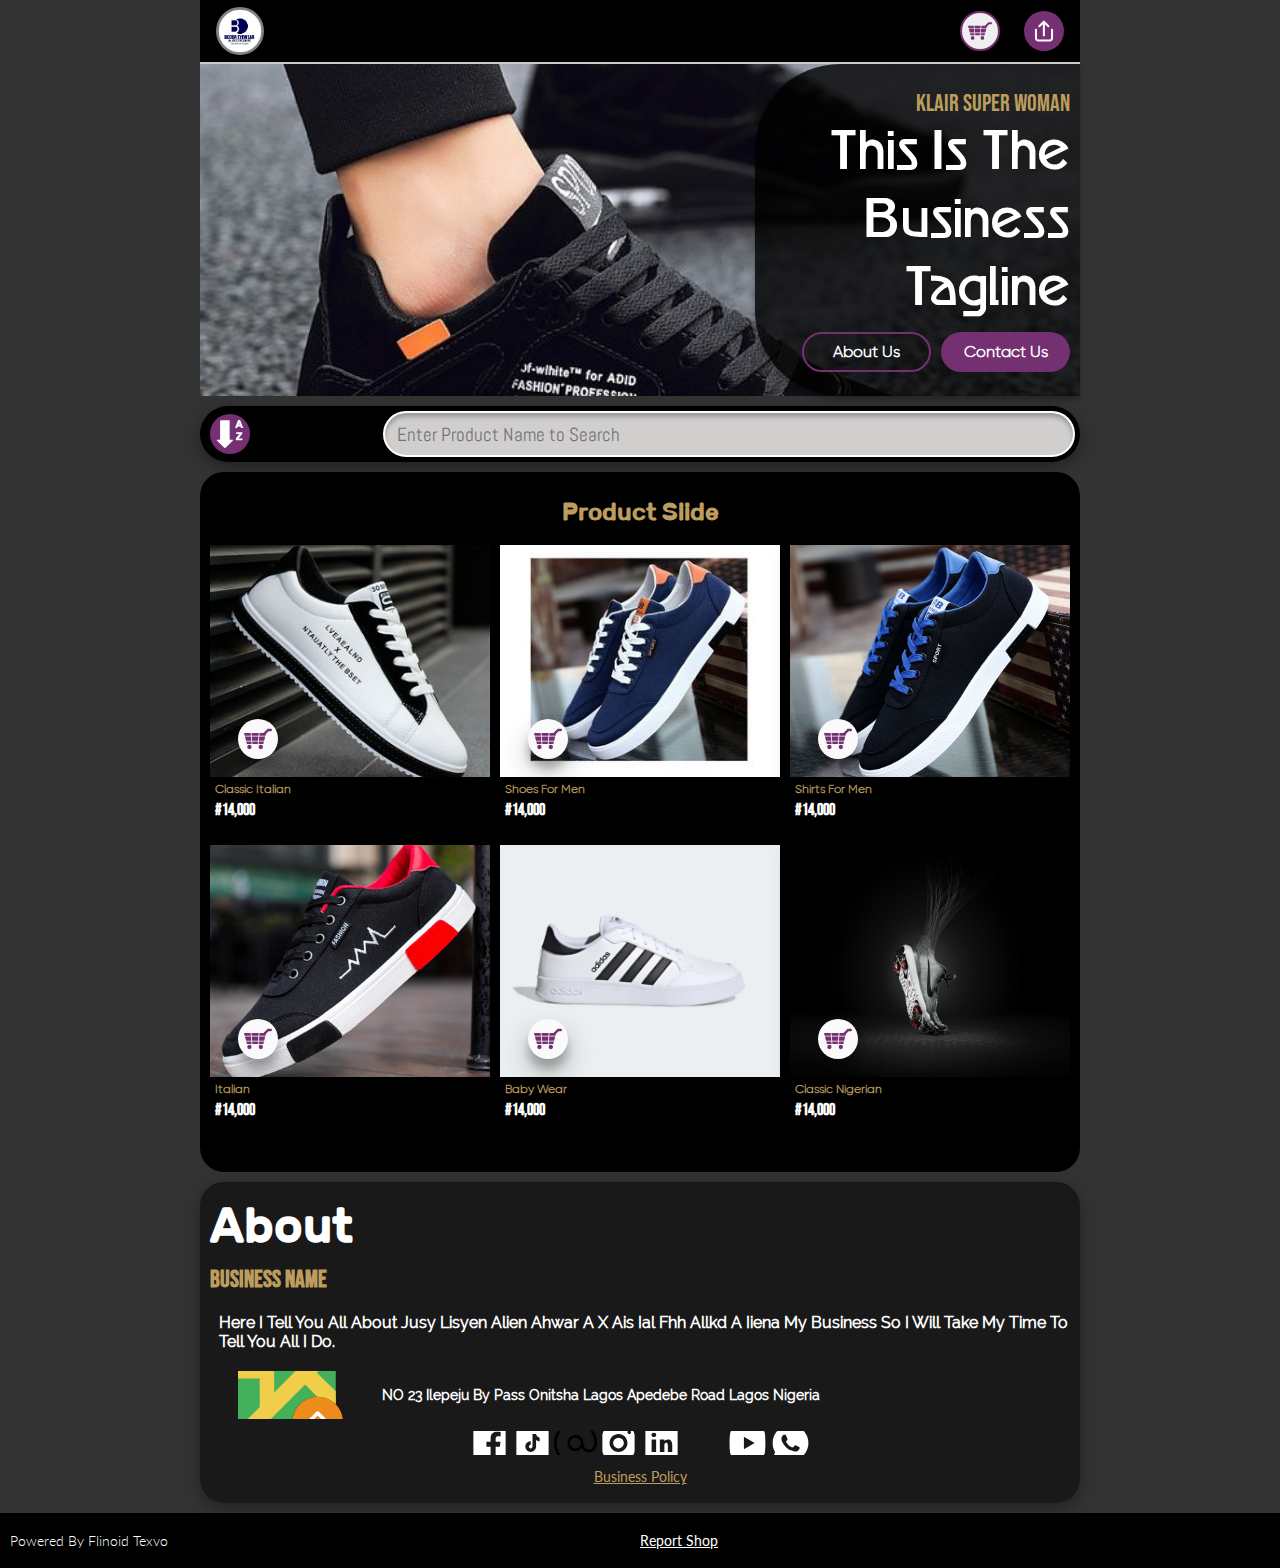
<file: dark/index.html>
<!DOCTYPE html>
<html>
    <head>
        <title>Business Title</title>
        <link rel="icon" type="image/png" href="https://flinoid.com/images/2.png">
        <meta content="width=device-width, initial-scale=1, maximum-scale=1, user-scalable=no, viewport-fit=cover" name="viewport">
        <meta charset="UTF-8">
        <meta name="description" content="contains what we do fillme">
        <meta http-equiv="X-UA-Compatible" content="IE=edge,chrome=1">
        <link type="text/css" rel="stylesheet" href="css/theme.css">
        <script src="https://ajax.googleapis.com/ajax/libs/jquery/3.6.0/jquery.min.js"></script>
        <!-- Google Tag Manager -->
            <script async="" src="https://www.googletagmanager.com/gtm.js?id=GTM-NGB5ZJP"></script><script>(function(w,d,s,l,i){w[l]=w[l]||[];w[l].push({'gtm.start':
            new Date().getTime(),event:'gtm.js'});var f=d.getElementsByTagName(s)[0],
            j=d.createElement(s),dl=l!='dataLayer'?'&l='+l:'';j.async=true;j.src=
            'https://www.googletagmanager.com/gtm.js?id='+i+dl;f.parentNode.insertBefore(j,f);
            })(window,document,'script','dataLayer','GTM-NGB5ZJP');</script>
            <!-- End Google Tag Manager -->
        
               <link href="https://fonts.googleapis.com/css?family=Varela+Round|Muli:200,400,800|Poppins|Lato|Playfair+Display" rel="stylesheet">
                <link href="https://fonts.googleapis.com/css?family=Fredoka+One|Luckiest+Guy|Mansalva|Righteous|Saira+Stencil+One&amp;display=swap" rel="stylesheet">
                <script src="https://code.jquery.com/jquery-3.4.1.min.js" integrity="sha256-CSXorXvZcTkaix6Yvo6HppcZGetbYMGWSFlBw8HfCJo=" crossorigin="anonymous"></script>
                <script>
                    var popupQuerySelector = "";
                    var cartvalueopen = false;
                    var childclass= "";
                    var newwind = "";

                    const shareData = {
                        title: 'Business Title',
                        text: 'Business Description',
                        url: window.location.href
                    }
                    
                    let timeout;
                    let states;

                    // Share must be triggered by "user activation"
                    async function shareme(){
                        
                    try {
                        await navigator.share(shareData);
                        states="success";
                        metime();
                        
                    } catch (err) {
                        states="failure";
                        metime();
                    }
                }

                function metime() {
                    var notifdiv = document.getElementById("notif");
                    var notiftyp = document.getElementById("notifyType");

                        notifdiv.classList.toggle("active");
                        notiftyp.classList.toggle(states);
                        timeout = setTimeout(alertFunc, 3000);
                    }
    

                    function alertFunc(){
                        var notifdiv = document.getElementById("notif");
                        var notiftyp = document.getElementById("notifyType");
                        notifdiv.classList.remove("active");
                        switch (states) {
                            case "success":
                            notiftyp.classList.remove("success");
                                break;
                            case "failure":
                            notiftyp.classList.remove("failure");
                                break;
                            }
                    }
// SEARCH FUNCTION BELOW
function searchFunction() {
    var input, filter, pcontain, pcard, pid, h3, i, txtValue;
    input = document.getElementById("Search-Input");
    filter = input.value.toUpperCase();
    pcontain = document.getElementById("myUL");
    pcard = pcontain.getElementsByTagName("a");
    pid = pcontain.getElementsByClassName("product-id");
    for (i = 0; i < pid.length; i++) {
        h3 = pid[i].getElementsByTagName("h3")[0];
        txtValue = h3.textContent || h3.innerText;
        if (txtValue.toUpperCase().indexOf(filter) > -1) {
            pcard[i].style.display = "";
        } else {
            pcard[i].style.display = "none";
        }
    }
}
// REMOVE CART POP
function removeshow(event){
    var getactive = document.querySelector('#activeclass');
    if (getactive){
        getactive.removeAttribute('id');
        try {
            var getshow = document.querySelector('.show');
            getshow.classList.remove('show');
            document.querySelector('.about').id="about-business";
            popupQuerySelector = "";
            cartvalueopen = false;
            childclass = "";
        } catch (error) {
        }
    }else{
        try {
            var getshow = document.querySelector('.show');
            getshow.classList.remove('show');
            document.querySelector('.about').id="about-business";
            popupQuerySelector = "";
            cartvalueopen = false;
            childclass = "";
        } catch (error) {
        }
    }
}

function dontadd(event){
    removeshow();
    var myparent = event.target.parentNode.parentNode;
    myparent.id = "";
    myparent.id = "activeclass";
    var gtparent = document.querySelector('#activeclass');
    var gtchild = gtparent.querySelector('.addcart2');
    gtchild.className = gtchild.className + " show";
    popupQuerySelector = ".show";
    childclass = ".addcart2";
}
function addval(event){
        var myinputparent = event.target.parentNode;
        myinputparent.id = "activeaddval";
        var inputparent = document.querySelector('#activeaddval');
        var inputvalue = inputparent.querySelector('input').value;
        inputparent.querySelector('input').value ++;
        myinputparent.id = "";
        try {
            document.querySelector('#activeaddval').removeAttribute('id');
        } catch (error) {
        }
    }

    function subval(event){
        var myinputparent = event.target.parentNode;
        myinputparent.id = "activeaddval";
        var inputparent = document.querySelector('#activeaddval');
        var inputvalue = inputparent.querySelector('input').value;
        if (inputvalue <= 1) return;
        inputparent.querySelector('input').value --;
        myinputparent.id = "";
        try {
            document.querySelector('#activeaddval').removeAttribute('id');
        } catch (error) {
        }
    }
    function closepolicy(event){
        removeshow();
    }
    function showpolicy(event){
        removeshow();
        var myparent = document.querySelector('.about');
        myparent.id = "";
        myparent.id = "activeclass";
        document.querySelector('.show-policy').classList.add('show');
        popupQuerySelector = ".show";
        childclass = ".show-policy";
    }
    function checkvalue(event){
        if (event.target.value <1) event.target.value=1;
    }

    // ASYNC FOR POPUP
    async function checkload(event){
            try {
                await dontadd(event);
                cartvalueopen = true;
            } catch (err) {
                cartvalueopen = false;
            }
        }

        async function checkpolicyload(event){
            try {
                await showpolicy(event);
                cartvalueopen = true;
            } catch (err) {
                cartvalueopen = false;
            }
        }

        // Convert to rgb
        function hexToRgb(hex) {
        var result = /^#?([a-f\d]{2})([a-f\d]{2})([a-f\d]{2})$/i.exec(hex);
        return result ? {
            r: parseInt(result[1], 16),
            g: parseInt(result[2], 16),
            b: parseInt(result[3], 16)
            } : null;
        }

    //Windows Event Pickup
    window.addEventListener("click", function(event){
        //WHATSAPP
        if (event.target.className == "whats-app"){
            whatsapp("Busiiness Name", "081 09 694 608");
        }
        // SHARE BUTTON
        if (event.target.parentNode.className == "share-btn"){
            shareme();
        }
        // CART BUTTON
        if (event.target.parentNode.className == "cart-btn"){
            window.open('../dark/cart.html', '_top');
        }

        // OPEN CART POPUP
        if (event.target.parentNode.className == "addcart1"){
            checkload(event);
        }
        // CLOSE CART POPUP
        if (cartvalueopen){
            // Check if the filter list parent element exist
            const isClosest = event.target.closest(popupQuerySelector);
            const popupEl = document.querySelector('#activeclass').querySelector(childclass);
            
            if (!isClosest && popupEl.classList.contains("show")) {
                removeshow(event);
            }
        }

        // OPEN POLICY
        if (event.target.className == "b-policy"){
            checkpolicyload(event);
        }
    });

    document.addEventListener("DOMContentLoaded", function(event){
        // ADD YOUR PHP VARIABLE FOR BANNER AND LOGO BELOW
        var phpbanner = "../img/bgdetails.jpg";
        var phplogo = "../img/logo.png";

        // LOAD LOGO AND BANNER
        var getr = document.querySelector(':root');
        var logoloc = "url(" + '"' + phplogo + '"' + ")";
        var bannerloc = "url(" + '"' + phpbanner + '"' + ")";
        getr.style.setProperty('--logo', logoloc);
        getr.style.setProperty('--banner', bannerloc);

        // ADJUST COLOR
        var adjcolor = getComputedStyle(getr).getPropertyValue('--cardcolor').trim();
        var rgbcode = "rgba(" + hexToRgb(adjcolor).r + ", " + hexToRgb(adjcolor).g + ", " + hexToRgb(adjcolor).b + ", 0.8)";
        getr.style.setProperty('--rgb1', rgbcode)
    });


    //End Windows Event Pickup
    function whatsapp(name, number){
        var frmnum = number.split(" ").join("");
        if (frmnum.substr(0,1) == "+"){
            frmnum = frmnum;
        }else if (frmnum.substr(0,1) == "0"){
            frmnum = "+234" + frmnum.substr(1, frmnum.length);
        }
        var mesg = "Hello " + name + " i'm reaching out from your website, i want to make enquiry about";
        mesg = mesg.split(" ").join("%20");
        var walink = "https://wa.me/" + frmnum + "/?text=" + mesg;
        window.open(walink, "_blank");
        
    }


    function gotoproduct(){

    }
    </script>
    </head>
    <body>
        <div class="main-frame">
            <!-- NOTIFICATION START-->
            <div class="notify" id="notif">
                <span id="notifyType" class="">

                </span>
            </div>
            <!-- NOTIFICATION ENDS -->

            <div class="header-frame">
                <a href="" class="logo-frame" title="Business Name Logo">
                </a>
                <div class="right-btn">
                    <button class="cart-btn" title="Show Items in Cart">
                        <span></span>
                    </button>
                    <button class="share-btn">
                        <span></span>
                    </button>
                </div>
            </div>
            <div class="bus-details">
                <div class="inner-frame">
                    <div class="biz-tagline">
                        <h3 class="b-n txtoverflow">
                            Klair Super Woman
                        </h3>
                        <h2 class="b-tagtext">
                            This Is The business Tagline
                        </h2>
                    </div>
                    <div class="bus-btn-contain">
                    <a class="whats-app">
                        Contact Us
                    </a>
                    <a href="#about-business" class="abt-us">
                        About Us
                    </a>
                </div>
                </div>

            </div>
            <div class="body-details">
                <div class="search-frame">
                    <div class="a-zsign">
                        <span></span>
                    </div>
                    <input title="Enter text to search" id="Search-Input" onkeyup="searchFunction()"  type="text" placeholder="Enter Product Name to Search" class="search-box">
                </div>
                <div class="slider-frame">
                    <div class="slide-head">
                        <div class="sh-text">
                            <h2 class="slide-text">
                                Product Slide
                            </h2>
                        </div>
                    </div>
                    <div class="slide-body">
                        <div class="product-cont"  id="myUL">
                            <div class="product-card">
                                <div class="product-dis">
                                    <a href="product.html">
                                    </a>
                                    <img class="pro-img" src="../dark/img/white.jpg">
                                    <div class="addcart1">
                                        <span></span>
                                    </div>
                                    <div class="addcart2" id="cart-dia">
                                            <div class="no-item">
                                                <button onclick="addval(event);" class="addme">
                                                    +
                                                </button>
                                                <input name="display" onkeyup="checkvalue(event);" min="1" max="" type="number" class="disp-me" title="Input no" value="1" required autofocus>
                                                <button onclick="subval(event);" class="removeme">
                                                    -
                                                </button>
                                            </div>
                                            <div class="cart-btn-contain">
                                                <button class="addcart3">
                                                    Add To Cart
                                                </button>
                                            </div>
                                    </div>
                                </div>
                                <div class="product-id">
                                    <h3 class="proname txtoverflow">
                                        Classic italian
                                    </h3>
                                </div>
                                <h3 class="pro-cost">#14,000</h3>
                            </div>
                            <div class="product-card">
                                <div class="product-dis">
                                    <a href="product.html">
                                    </a>
                                        <img class="pro-img" src="../dark/img/blue.jpg">
                                        <div class="addcart1">
                                            <span></span>
                                        </div>
                                        <div class="addcart2" id="cart-dia">
                                            <div class="no-item">
                                                <button onclick="addval(event);" class="addme">
                                                    +
                                                </button>
                                                <input onkeyup="checkvalue(event);" name="display" min="1" type="number" class="disp-me" title="Input no" value="1" required autofocus>
                                                <button onclick="subval(event);" class="removeme">
                                                    -
                                                </button>
                                            </div>
                                            <div class="cart-btn-contain">
                                                <button class="addcart3">
                                                    Add To Cart
                                                </button>
                                            </div>
                                        </div>
                                </div>
                                <div class="product-id">
                                    <h3 class="proname txtoverflow">
                                        shoes for men
                                    </h3>
                                </div>
                                <h3 class="pro-cost">#14,000</h3>
                            </div>
                            <a class="product-card">
                                <div class="product-dis">
                                        <img class="pro-img" src="../dark/img/black.webp">
                                        <div class="addcart1">
                                           <span></span>
                                        </div>
                                        <div class="addcart2" id="cart-dia">
                                            <div class="no-item">
                                                <button onclick="addval(event);" class="addme">
                                                    +
                                                </button>
                                                <input onkeyup="checkvalue(event);" min="1" name="display" type="number" class="disp-me" title="Input no" value="1" required autofocus>
                                                <button onclick="subval(event);" class="removeme">
                                                    -
                                                </button>
                                            </div>
                                            <div class="cart-btn-contain">
                                                <button class="addcart3">
                                                    Add To Cart
                                                </button>
                                            </div>
                                        </div>
                                </div>
                                <div class="product-id">
                                    <h3 class="proname txtoverflow">
                                        shirts for men
                                    </h3>
                                </div>
                                <h3 class="pro-cost">#14,000</h3>
                            </a>
                            <a class="product-card">
                                <div class="product-dis">
                                        <img class="pro-img" src="../dark/img/redstrip.jpg">
                                        <div class="addcart1">
                                           <span></span>
                                        </div>
                                        <div class="addcart2" id="cart-dia">
                                            <div class="no-item">
                                                <button onclick="addval(event);" class="addme">
                                                    +
                                                </button>
                                                <input onkeyup="checkvalue(event);" min="1" name="display" type="number" class="disp-me" title="Input no" value="1" required autofocus>
                                                <button onclick="subval(event);" class="removeme">
                                                    -
                                                </button>
                                            </div>
                                            <div class="cart-btn-contain">
                                                <button class="addcart3">
                                                    Add To Cart
                                                </button>
                                            </div>
                                        </div>
                                </div>
                                <div class="product-id">
                                    <h3 class="proname txtoverflow">
                                        italian
                                    </h3>
                                </div>
                                <h3 class="pro-cost">#14,000</h3>
                            </a>
                            <a class="product-card">
                                    <div class="product-dis">
                                            <img class="pro-img" src="../dark/img/whitebg.webp">
                                            <div class="addcart1">
                                                <span></span>
                                            </div>
                                            <div class="addcart2" id="cart-dia">
                                                <div class="no-item">
                                                    <button onclick="addval(event);" class="addme">
                                                        +
                                                    </button>
                                                    <input onkeyup="checkvalue(event);" min="1" name="display" type="number" class="disp-me" title="Input no" value="1" required autofocus>
                                                    <button onclick="subval(event);" class="removeme">
                                                        -
                                                    </button>
                                                </div>
                                                <div class="cart-btn-contain">
                                                    <button class="addcart3">
                                                        Add To Cart
                                                    </button>
                                                </div>
                                            </div>
                                    </div>
                                    <div class="product-id">
                                        <h3 class="proname txtoverflow">
                                            baby wear
                                        </h3>
                                    </div>
                                    <h3 class="pro-cost">#14,000</h3>
                            </a>
                            <a class="product-card">
                                    <div class="product-dis">
                                            <img class="pro-img" src="../dark/img/blackbg.jpg">
                                            <div class="addcart1">
                                              <span></span>
                                            </div>
                                            <div class="addcart2" id="cart-dia">
                                                <div class="no-item">
                                                    <button onclick="addval(event);" class="addme">
                                                        +
                                                    </button>
                                                    <input onkeyup="checkvalue(event);" name="display" min="1" type="number" class="disp-me" title="Input no" value="1" required autofocus>
                                                    <button onclick="subval(event);" class="removeme">
                                                        -
                                                    </button>
                                                </div>
                                                <div class="cart-btn-contain">
                                                    <button class="addcart3">
                                                        Add To Cart
                                                    </button>
                                                </div>
                                            </div>
                                    </div>
                                    <div class="product-id">
                                        <h3 class="proname txtoverflow">
                                            Classic nigerian
                                        </h3>
                                    </div>
                                    <h3 class="pro-cost">#14,000</h3>
                            </a>
                        </div>
                    </div>
                </div>
                <div class="about" id="about-business">
                    <div class="show-policy">
                        <div onclick="closepolicy(event);" class="close-policy">
                        </div>
                        <div class="policy-main">
                        <h3 class="policy-head">
                            Privacy Policy
                        </h3>
                        <p>Business Name&nbsp;respects your privacy as our user. This Privacy Policy explains how we collect, use, disclose and safeguard your information when you visit our website NAME OF WEBSITE. Please read this privacy policy carefully. If you do not agree with the terms of this privacy policy, please do not access the site.</p>

<p>We reserve the right to make changes to this privacy policy at any time and for any reason. we will alert you about any changes by updating the &quot;Last Updated&quot; date of this Privacy Policy. Any changes or modification will be effective immediately upon posting the updated privacy policy on the site, and you waive the right to receive specific notice of each such change or modification.</p>

<p>You are encouraged to periodically review this Privacy Policy to stay informed of updates. You will be deemed to have been made aware of , will be subject to and will be deemed to have accepted the changes in any revised Privacy policy by your continued use of the site after the date such revised Privacy Policy is posted.</p>

<p>Collection of Your Information</p>
<p>We may collect information about you in a variety of ways. the information we may collect on the site includes:</p>

<p>Personal Data</p>
<p>Personally identifiable information, such as your name, shipping address, email address and telephone number, and demographic information such as your age, gender, hometown, and interests, that you voluntarily give to us when you register with the site or when you choose to participate in various activities related to the site such as reviews. you are under no obligation to provide us with personal information of any kind, however your refusal to do so may prevent you from using certain features of the site.</p>

<p>Derivative Data</p>
<p>Information our servers automatically collect when you access the site, such as your IP address, your browser type, your operating system, your access times and the pages you have viewed directly before and after accessing the site.</p>

<p>Financial Data</p>
<p>Financial Information, such as data related to your payment method (eg. valid credit card number, card brand, expiration date) that we may collect when you purchase, order, return, exchange, or request information about our services from the site, we store only very limited, if any, financial information that we collect. Otherwise, all financial information is stored by our payment processor PAYSTACK, and you are encouraged to review their privacy policy and contact them directly in response to your questions.</p>

<p>Facebook &amp; Google Permissions&nbsp;&nbsp;</p>
<p>The Site and our mobile application may by default access your Facebook and Google basic account information, including your name, email, gender, birthday, current city, and profile picture URL, as well as other information that you choose to make public. We may also request access to other permissions related to your account, such as friends, check ins, and likes, and you may choose to grant or deny us access to each individual permission. For more information regarding these permissions, refer to the Facebook and Google Permissions Reference page.</p>

<p>Data From Social Networks</p>
<p>User information from social networking sites, such as Apple&rsquo;s Game Center, Facebook, Google+, Instagram, Pinterest, Twitter, including your name, your social network username, location, gender, birth date, email address, profile picture, and public data for contacts, if you connect your account to such social networks. If you are using our mobile application, this information may also include the contact information of anyone you invite to use and/or join our mobile application.</p>

<p>Mobile Device Data&nbsp;</p>
<p>Device information, such as your mobile device ID, model, and manufacturer, and information about the location of your device, if you access the Site from a mobile device.</p>

<p>Third-Party Data&nbsp;</p>
<p>Information from third parties, such as personal information or network friends, if you connect your account to the third party and grant the Site permission to access this information.</p>

<p>Data From Contests, Giveaways, and Surveys&nbsp;</p>
<p>Personal and other information you may provide when entering contests or giveaways and/or responding to surveys.</p>

<p>Mobile Application Information</p>
<p>If you connect using our mobile application:</p>

<ul>
<li>
    <p>Geo-Location Information.&nbsp;We may request access or permission to and track location-based information from your mobile device, either continuously or while you are using our mobile application, to provide location-based services. If you wish to change our access or permissions, you may do so in your device&rsquo;s settings.</p>
</li>
<li>
    <p>Mobile Device Access.&nbsp;We may request access or permission to certain features from your mobile device, including your mobile device&rsquo;s [bluetooth, calendar, camera, contacts, microphone, reminders, sensors, SMS messages, social media accounts, storage,] and other features. If you wish to change our access or permissions, you may do so in your device&rsquo;s settings.</p>
</li>
<li>
    <p>Mobile Device Data.&nbsp;We may collect device information (such as your mobile device ID, model and manufacturer), operating system, version information and IP address.</p>
</li>
<li>
    <p>Push Notifications.&nbsp;We may request to send you push notifications regarding your account or the Application. If you wish to opt-out from receiving these types of communications, you may turn them off in your device&rsquo;s settings.</p>
</li>
</ul>

<p>USE OF YOUR INFORMATION&nbsp;</p>

<p>Having accurate information about you permits us to provide you with a smooth, efficient, and customized experience. Specifically, we may use information collected about you via the Site or our mobile application to:&nbsp;</p>

<ul>
<li>
    <p>Administer sweepstakes, promotions, and contests.&nbsp;</p>
</li>
<li>
    <p>Assist law enforcement and respond to subpoena.</p>
</li>
<li>
    <p>Compile anonymous statistical data and analysis for use internally or with third parties.&nbsp;</p>
</li>
<li>
    <p>Create and manage your account.</p>
</li>
<li>
    <p>Deliver targeted advertising, coupons, newsletters, and other information regarding promotions and the Site and our mobile application to you.&nbsp;</p>
</li>
<li>
    <p>Email you regarding your account or order.</p>
</li>
<li>
    <p>Enable user-to-user communications.</p>
</li>
<li>
    <p>Fulfill and manage purchases, orders, payments, and other transactions related to the Site and our mobile application.</p>
</li>
<li>
    <p>Generate a personal profile about you to make future visits to the Site and our mobile application more personalized.</p>
</li>
<li>
    <p>Increase the efficiency and operation of the Site and our mobile application.</p>
</li>
<li>
    <p>Monitor and analyze usage and trends to improve your experience with the Site and our mobile application.</p>
</li>
<li>
    <p>Notify you of updates to the Site and our mobile applications.</p>
</li>
<li>
    <p>Offer new products, services, mobile applications, and/or recommendations to you.</p>
</li>
<li>
    <p>Perform other business activities as needed.</p>
</li>
<li>
    <p>Prevent fraudulent transactions, monitor against theft, and protect against criminal activity.</p>
</li>
<li>
    <p>Process payments and refunds.</p>
</li>
<li>
    <p>Request feedback and contact you about your use of the Site and our mobile application.&nbsp;</p>
</li>
<li>
    <p>Resolve disputes and troubleshoot problems.</p>
</li>
<li>
    <p>Respond to product and customer service requests.</p>
</li>
<li>
    <p>Send you a newsletter.</p>
</li>
<li>
    <p>Solicit support for the Site and our mobile application.</p>
</li>
<li>
    <p>Other</p>
</li>
</ul>

<p>DISCLOSURE OF YOUR INFORMATION</p>

<p>We may share information we have collected about you in certain situations. Your information may be disclosed as follows: &nbsp;</p>

<p>By Law or to Protect Rights&nbsp;</p>
<p>If we believe the release of information about you is necessary to respond to legal process, to investigate or remedy potential violations of our policies, or to protect the rights, property, and safety of others, we may share your information as permitted or required by any applicable law, rule, or regulation. This includes exchanging information with other entities for fraud protection and credit risk reduction.</p>

<p>Third-Party Service Providers&nbsp;</p>
<p>We may share your information with third parties that perform services for us or on our behalf, including payment processing, data analysis, email delivery, hosting services, customer service, and marketing assistance. &nbsp;</p>

<p>Marketing Communications</p>
<p>With your consent, or with an opportunity for you to withdraw consent, we may share your information with third parties for marketing purposes, as permitted by law.</p>

<p>Interactions with Other Users&nbsp;</p>
<p>If you interact with other users of the Site [and our mobile application], those users may see your name, profile photo, and descriptions of your activity, including sending invitations to other users, chatting with other users, liking posts, following blogs.&nbsp;</p>

<p>Online Postings</p>
<p>When you post comments, contributions or other content to the Site or our mobile applications, your posts may be viewed by all users and may be publicly distributed outside the Site and our mobile application in perpetuity.&nbsp;</p>

<p>Third-Party Advertisers&nbsp;</p>
<p>We may use third-party advertising companies to serve ads when you visit the Site or our mobile application. These companies may use information about your visits to the Site and our mobile application and other websites that are contained in web cookies in order to provide advertisements about goods and services of interest to you.&nbsp;</p>

<p>Affiliates&nbsp;</p>
<p>We may share your information with our affiliates, in which case we will require those affiliates to honor this Privacy Policy. Affiliates include our parent company and any subsidiaries, joint venture partners or other companies that we control or that are under common control with us.</p>

<p>Business Partners&nbsp;</p>
<p>We may share your information with our business partners to offer you certain products, services or promotions.&nbsp;</p>

<p>Offer Wall&nbsp;&nbsp;</p>
<p>Our mobile application may display a third-party hosted &ldquo;offer wall.&rdquo; Such an offer wall allows third-party advertisers to offer virtual currency, gifts, or other items to users in return for acceptance and completion of an advertisement offer. Such an offer wall may appear in our mobile application and be displayed to you based on certain data, such as your geographic area or demographic information. When you click on an offer wall, you will leave our mobile application. A unique identifier, such as your user ID, will be shared with the offer wall provider in order to prevent fraud and properly credit your account. &nbsp;&nbsp;</p>

<p>Social Media Contacts &nbsp;</p>
<p>If you connect to the Site or our mobile application through a social network, your contacts on the social network will see your name, profile photo, and descriptions of your activity.</p>

<p>Other Third Parties</p>
<p>We may share your information with advertisers and investors for the purpose of conducting general business analysis. We may also share your information with such third parties for marketing purposes, as permitted by law.&nbsp;</p>

<p>Sale or Bankruptcy&nbsp;</p>
<p>If we reorganize or sell all or a portion of our assets, undergo a merger, or are acquired by another entity, we may transfer your information to the successor entity. If we go out of business or enter bankruptcy, your information would be an asset transferred or acquired by a third party. You acknowledge that such transfers may occur and that the transferee may decline honor commitments we made in this Privacy Policy.</p>

<p>We are not responsible for the actions of third parties with whom you share personal or sensitive data, and we have no authority to manage or control third-party solicitations. If you no longer wish to receive correspondence, emails or other communications from third parties, you are responsible for contacting the third party directly.</p>

<p>TRACKING TECHNOLOGIES</p>

<p>Cookies and Web Beacons</p>
<p>We may use cookies, web beacons, tracking pixels, and other tracking technologies on the Site [and our mobile application] to help customize the Site [and our mobile application] and improve your experience. When you access the Site [or our mobile application], your personal information is not collected through the use of tracking technology. Most browsers are set to accept cookies by default. You can remove or reject cookies, but be aware that such action could affect the availability and functionality of the Site [or our mobile application]. You may not decline web beacons. However, they can be rendered ineffective by declining all cookies or by modifying your web browser&rsquo;s settings to notify you each time a cookie is tendered, permitting you to accept or decline cookies on an individual basis.</p>

<p>We may use cookies, web beacons, tracking pixels, and other tracking technologies on the Site [and our mobile application] to help customize the Site [and our mobile application] and improve your experience. For more information on how we use cookies, please refer to our Cookie Policy posted on the Site, which is incorporated into this Privacy Policy. By using the Site, you agree to be bound by our Cookie Policy.</p>

<p>Internet-Based Advertising</p>
<p>Additionally, we may use third-party software to serve ads on the Site [and our mobile application], implement email marketing campaigns, and manage other interactive marketing initiatives. This third-party software may use cookies or similar tracking technology to help manage and optimize your online experience with us. For more information about opting-out of interest-based ads, visit the Network Advertising Initiative Opt-Out Tool or Digital Advertising Alliance Opt-Out Tool.</p>

<p>Website Analytics&nbsp;</p>
<p>We may also partner with selected third-party vendors[, such as [Adobe Analytics,] [Clicktale,] [Clicky,] [Cloudfare,] [Crazy Egg,] [Flurry Analytics,] [Google Analytics,] [Heap Analytics,] [Inspectlet,] [Kissmetrics,] [Mixpanel,] [Piwik,] and others], to allow tracking technologies and remarketing services on the Site [and our mobile application] through the use of first party cookies and third-party cookies, to, among other things, analyze and track users&rsquo; use of the Site [and our mobile application] , determine the popularity of certain content and better understand online activity. By accessing the Site[,our mobile application,], you consent to the collection and use of your information by these third-party vendors. You are encouraged to review their privacy policy and contact them directly for responses to your questions. We do not transfer personal information to these third-party vendors. However, if you do not want any information to be collected and used by tracking technologies, you can visit the third-party vendor or the Network Advertising Initiative Opt-Out Tool or Digital Advertising Alliance Opt-Out Tool.</p>


<p>You should be aware that getting a new computer, installing a new browser, upgrading an existing browser, or erasing or otherwise altering your browser&rsquo;s cookies files may also clear certain opt-out cookies, plug-ins, or settings.</p>

<p>THIRD-PARTY WEBSITES</p>

<p>The Site and our mobile application may contain links to third-party websites and applications of interest, including advertisements and external services, that are not affiliated with us. Once you have used these links to leave the Site or our mobile application, any information you provide to these third parties is not covered by this Privacy Policy, and we cannot guarantee the safety and privacy of your information. Before visiting and providing any information to any third-party websites, you should inform yourself of the privacy policies and practices (if any) of the third party responsible for that website, and should take those steps necessary to, in your discretion, protect the privacy of your information. We are not responsible for the content or privacy and security practices and policies of any third parties, including other sites, services or applications that may be linked to or from the Site [or our mobile application].</p>

<p>SECURITY OF YOUR INFORMATION</p>

<p>We use administrative, technical, and physical security measures to help protect your personal information. While we have taken reasonable steps to secure the personal information you provide to us, please be aware that despite our efforts, no security measures are perfect or impenetrable, and no method of data transmission can be guaranteed against any interception or other type of misuse. Any information disclosed online is vulnerable to interception and misuse by unauthorized parties. Therefore, we cannot guarantee complete security if you provide personal information.</p>

<p>POLICY FOR CHILDREN</p>

<p>We do not knowingly solicit information from or market to children under the age of 13. If you become aware of any data we have collected from children under age 13, please contact us using the contact information provided below.&nbsp;</p>

<p>CONTROLS FOR DO-NOT-TRACK FEATURES&nbsp;&nbsp;</p>

<p>Most web browsers and some mobile operating systems [and our mobile applications] include a Do-Not-Track (&ldquo;DNT&rdquo;) feature or setting you can activate to signal your privacy preference not to have data about your online browsing activities monitored and collected. No uniform technology standard for recognizing and implementing DNT signals has been finalized. As such, we do not currently respond to DNT browser signals or any other mechanism that automatically communicates your choice not to be tracked online. If a standard for online tracking is adopted that we must follow in the future, we will inform you about that practice in a revised version of this Privacy Policy./Most web browsers and some mobile operating systems [and our mobile applications] include a Do-Not-Track (&ldquo;DNT&rdquo;) feature or setting you can activate to signal your privacy preference not to have data about your online browsing activities monitored and collected. If you set the DNT signal on your browser, we will respond to such DNT browser signals.&nbsp;</p>

<p>OPTIONS REGARDING YOUR INFORMATION</p>

<p>Account Information</p>
<p>You may at any time review or change the information in your account or terminate your account by:</p>
<ul>
<li>
    <p>Logging into your account settings and updating your account</p>
</li>
<li>
    <p>Contacting us using the contact information provided below</p>
</li>
<li>
    <p>[Other]</p>
</li>
</ul>
<p>Upon your request to terminate your account, we will deactivate or delete your account and information from our active databases. However, some information may be retained in our files to prevent fraud, troubleshoot problems, assist with any investigations, enforce our Terms of Use and/or comply with legal requirements.]</p>

<p>Emails and Communications</p>
<p>If you no longer wish to receive correspondence, emails, or other communications from us, you may opt-out by:</p>
<ul>
<li>
    <p>Noting your preferences at the time you register your account with the Site [or our mobile application]</p>
</li>
<li>
    <p>Logging into your account settings and updating your preferences.</p>
</li>
<li>
    <p>Contacting us using the contact information provided below</p>
</li>
</ul>
<p>If you no longer wish to receive correspondence, emails, or other communications from third parties, you are responsible for contacting the third party directly.</p>
<p>CONTACT US</p>

<p>If you have questions or comments about this Privacy Policy, please contact us at:</p>
<p>Email:&nbsp;<a href="mailto:ireservepolicy@gmail.com">ireservepolicy@gmail.com</a></p>


                        <h3 class="policy-head">
                            Termsof Service
                        </h3>
                        <p class="policy-body">
                            All Goods purschased on this website are properties of the owner of this website please do well to adhare to these policies.
                        </p>
                        <h3 class="policy-head">
                            Returns and Exchange
                        </h3>
                        <p class="policy-body">
                            All Goods purschased on this website are properties of the owner of this website please do well to adhare to these policies.
                        </p>
                        <h3 class="policy-head">
                            Shipping Policy
                        </h3>
                        <p class="policy-body">
                            All Goods purschased on this website are properties of the owner of this website please do well to adhare to these policies.
                        </p>
                                                    
                        </div>
                    </div>
                    <div class="about-head">
                        <h2 class="abt">
                            About
                        </h2>
                        <h3 class="bzname">
                            Business Name
                        </h3>
                    </div>
                    <div class="about-des">
                        <p class="bzdes">
                            Here i tell you all about  jusy lisyen alien ahwar a x ais ial fhh allkd a iiena my business so i will take my time to tell you all i do.
                        </p>
                        
                    </div>
                    <div class="about-loc">
                        <div class="loc-icon">
                        </div>
                        <p class="bzloc">NO 23 ilepeju by pass onitsha lagos Apedebe road lagos Nigeria</p>
                    </div>
                    <div class="svgsocials">
                        <a id="facebook" href="https://instagram.com/xclux_designers">
                        </a>
                        <a id="tiktok" href="https://instagram.com/xclux_designers">
                        </a>
                        <a id="email" href="https://instagram.com/xclux_designers">
                        </a>
                        <a id="instagram" href="https://instagram.com/xclux_designers">
                        </a>
                        <a id="linkedin" href="https://instagram.com/xclux_designers">
                        </a>
                        <a id="twitter" href="https://instagram.com/xclux_designers">
                        </a>
                        <a id="youtube" href="https://instagram.com/xclux_designers">
                        </a>
                        <a id="whatsapp" href="https://instagram.com/xclux_designers">
                        </a>
                    </div>
                    <div class="bus-policy">
                        <a class="b-policy">
                            Business Policy
                        </a>
                    </div>
                </div>
            </div>
        </div>
            <footer class="big-foot">
                <div class="foot-frame">
                    <p class="flinoid">
                        Powered by Flinoid Texvo
                    </p>
                    <a class="report-shop">
                        Report Shop
                    </a>
            </div>
        </footer>
    </body>
</html>
</file>
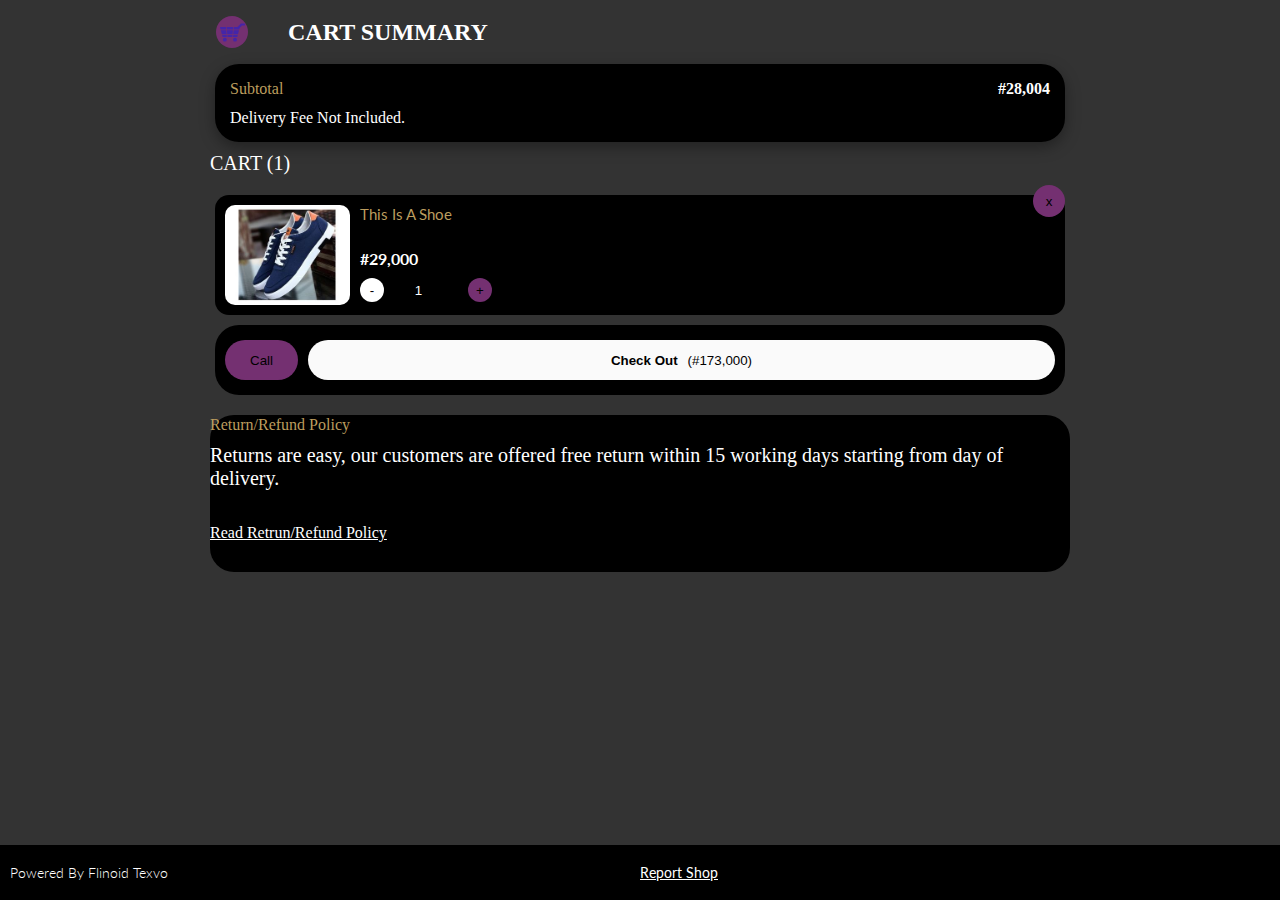
<file: dark/cart.html>
<!DOCTYPE html>
<html>
    <head>
        <title>Business Cart</title>
        <link rel="icon" type="image/png" href="https://flinoid.com/images/2.png">
        <meta content="width=device-width, initial-scale=1, maximum-scale=1, user-scalable=no, viewport-fit=cover" name="viewport">
        <meta charset="UTF-8">
        <meta name="description" content="contains what we do fillme">
        <meta http-equiv="X-UA-Compatible" content="IE=edge,chrome=1">
        <link type="text/css" rel="stylesheet" href="css/theme.css">
        <script src="https://ajax.googleapis.com/ajax/libs/jquery/3.6.0/jquery.min.js"></script>
        <!-- Google Tag Manager -->
            <script async="" src="https://www.googletagmanager.com/gtm.js?id=GTM-NGB5ZJP"></script><script>(function(w,d,s,l,i){w[l]=w[l]||[];w[l].push({'gtm.start':
            new Date().getTime(),event:'gtm.js'});var f=d.getElementsByTagName(s)[0],
            j=d.createElement(s),dl=l!='dataLayer'?'&l='+l:'';j.async=true;j.src=
            'https://www.googletagmanager.com/gtm.js?id='+i+dl;f.parentNode.insertBefore(j,f);
            })(window,document,'script','dataLayer','GTM-NGB5ZJP');</script>
            <!-- End Google Tag Manager -->
        
               <link href="https://fonts.googleapis.com/css?family=Varela+Round|Muli:200,400,800|Poppins|Lato|Playfair+Display" rel="stylesheet">
                <link href="https://fonts.googleapis.com/css?family=Fredoka+One|Luckiest+Guy|Mansalva|Righteous|Saira+Stencil+One&amp;display=swap" rel="stylesheet">
                <script src="https://code.jquery.com/jquery-3.4.1.min.js" integrity="sha256-CSXorXvZcTkaix6Yvo6HppcZGetbYMGWSFlBw8HfCJo=" crossorigin="anonymous"></script>
                <script>
                    const shareData = {
                        title: 'MDN',
                        text: 'Learn web development on MDN!',
                        url: 'https://developer.mozilla.org'
                    }
                    
                    let timeout;
                    let states;

                    // Share must be triggered by "user activation"
                    async function shareme(){
                        
                    try {
                        await navigator.share(shareData);
                        states="success";
                        metime();
                        
                    } catch (err) {
                        states="failure";
                        metime();
                    }
                }

                function metime() {
                    var notifdiv = document.getElementById("notif");
                    var notiftyp = document.getElementById("notifyType");

                        notifdiv.classList.toggle("active");
                        notiftyp.classList.toggle(states);
                        timeout = setTimeout(alertFunc, 3000);
                    }
    

                    function alertFunc(){
                        var notifdiv = document.getElementById("notif");
                        var notiftyp = document.getElementById("notifyType");
                        notifdiv.classList.remove("active");
                        switch (states) {
                            case "success":
                            notiftyp.classList.remove("success");
                                break;
                            case "failure":
                            notiftyp.classList.remove("failure");
                                break;
                            }
                    }
// SEARCH FUNCTION BELOW
function searchFunction() {
    var input, filter, pcontain, pcard, pid, h3, i, txtValue;
    input = document.getElementById("Search-Input");
    filter = input.value.toUpperCase();
    pcontain = document.getElementById("myUL");
    pcard = pcontain.getElementsByTagName("a");
    pid = pcontain.getElementsByClassName("product-id");
    for (i = 0; i < pid.length; i++) {
        h3 = pid[i].getElementsByTagName("h3")[0];
        txtValue = h3.textContent || h3.innerText;
        if (txtValue.toUpperCase().indexOf(filter) > -1) {
            pcard[i].style.display = "";
        } else {
            pcard[i].style.display = "none";
        }
    }
}
// cart pop


// Detect all clicks on the document
//document.addEventListener("click", function(event) {
 //   var actionorigin = document.getElementsByClassName("addcart1");
 //   var actiondisp = document.getElementById("cart-dia");
 //   window.alert(event.target.parentNode);
//});

function dontadd(event){
    var getactive = document.querySelector('#activeclass');
    if (getactive){
        getactive.removeAttribute('id');
        try {
            var getshow = document.querySelector('.show');
            getshow.classList.remove('show');
        } catch (error) {
        }
    }else{
        try {
            var getshow = document.querySelector('.show');
            getshow.classList.remove('show');
        } catch (error) {
        }
    }
    var myparent = event.target.parentNode;
    myparent.id = "";
    myparent.id = "activeclass";
    var gtparent = document.querySelector('#activeclass');
    var gtchild = gtparent.querySelector('.addcart2');
    gtchild.className = gtchild.className + " show";
}
function addval(event){
        var myinputparent = event.target.parentNode;
        myinputparent.id = "activeaddval";
        var inputparent = document.querySelector('#activeaddval');
        var inputvalue = inputparent.querySelector('input').value;
        inputparent.querySelector('input').value ++;
        myinputparent.id = "";
        try {
            document.querySelector('#activeaddval').removeAttribute('id');
        } catch (error) {
        }
    }
    
    // REMOVE CART AND ADJUST THE NUMBER OF CART ITEMS
    function delcart(event){
        event.target.parentNode.remove();
        getlen();
    }

    // GET NUMNER OF ITEMS ON CART
    function getlen(){
        const orders = document.getElementsByClassName("sel-item").length;
        document.querySelector(".ct-value").childNodes[1].innerText="CART (" + orders + ")";
    }

    function subval(event){
        var myinputparent = event.target.parentNode;
        myinputparent.id = "activeaddval";
        var inputparent = document.querySelector('#activeaddval');
        var inputvalue = inputparent.querySelector('input').value;
        if (inputvalue <= 1) return;
        inputparent.querySelector('input').value --;
        myinputparent.id = "";
        try {
            document.querySelector('#activeaddval').removeAttribute('id');
        } catch (error) {
        }
    }
    function closepolicy(event){
        event.target.parentNode.classList.remove("show");
    }
    function showpolicy(event){
        document.querySelector('.show-policy').classList.add('show');
    }
    function checkvalue(event){
        if (event.target.value <1) event.target.value=1;
    }
    document.addEventListener("DOMContentLoaded", function(event){
        //CHECK IF ANY CART ITEMS WERE LOADED
        getlen();
    });
                </script>
    </head>
    <body>
        <div class="main-frame">
            <!-- NOTIFICATION START-->
            <div class="notify" id="notif">
                <span id="notifyType" class="">

                </span>
            </div>
            <!-- NOTIFICATION ENDS -->

            <div class="header-frame no-bg">
                    <button class="back-btn">
                        <svg version="1.1" id="Capa_1" xmlns="http://www.w3.org/2000/svg" xmlns:xlink="http://www.w3.org/1999/xlink" x="0px" y="0px"
	 width="25px" height="25px" fill="#4425A9" viewBox="0 0 486.895 486.895" style="enable-background:new 0 0 486.895 486.895;"
	 xml:space="preserve">
<g>
	<g>
		<polygon points="370.178,200.104 265.146,200.104 259.082,273.64 350.91,273.64 		"/>
		<polygon points="39.273,287.821 50.851,332.007 132.203,332.007 128.558,287.821 		"/>
		<polygon points="120.151,185.922 116.194,137.924 0,137.924 12.576,185.922 		"/>
		<polygon points="250.92,200.104 135.55,200.104 141.616,273.64 244.855,273.64 		"/>
		<polygon points="16.291,200.104 35.558,273.64 127.386,273.64 121.323,200.104 		"/>
		<polygon points="134.381,185.922 252.089,185.922 256.049,137.924 130.422,137.924 		"/>
		<path d="M408.395,69.634c-1.809,0.979-3.574,2.269-5.26,3.957c-19.213,19.236-38.424,38.471-57.637,57.707
			c-2.104,2.107-3.596,4.345-4.613,6.629h-70.611l-3.959,47.999h107.576l8.113-30.976c15.336-15.356,30.674-30.709,46.01-46.065
			h38.305c27.436,0,27.436-42.544,0-42.544h-46.326C415.326,66.338,411.471,67.589,408.395,69.634z"/>
		<polygon points="254.269,332.007 335.617,332.007 347.195,287.821 257.914,287.821 		"/>
		<polygon points="240.042,332.007 243.684,287.821 142.785,287.821 146.429,332.007 		"/>
		<circle cx="93.816" cy="383.061" r="37.493"/>
		<circle cx="292.65" cy="383.061" r="37.493"/>
	</g>
</g>
<g>
</g>
<g>
</g>
<g>
</g>
<g>
</g>
<g>
</g>
<g>
</g>
<g>
</g>
<g>
</g>
<g>
</g>
<g>
</g>
<g>
</g>
<g>
</g>
<g>
</g>
<g>
</g>
<g>
</g>
</svg>
                    </button>
                    <div class="cs-head">
                        <h3>CART SUMMARY</h3>  
                    </div>
            </div>
            <div class="sub-summary">
                <div class="sub-cont">
                    <div class="sub-top-cont">
                        <h4>Subtotal</h4>
                        <p>#28,004</p>
                    </div>
                    <i>Delivery Fee Not Included.</i>
                </div>
            </div>
            <div class="ct-value">
              <h3>CART (0)</h3>  
            </div>
            <div class="picked">
                <div class="sel-item">
                    <button class="sel-del" onclick="delcart(event);">x</button>
                    <div class="sel-prod">
                        <img src="img/blue.jpg">
                        <div class="sel-pro-details">
                            <a class="sel-pro-name">
                                <p>This is a Shoe</p>
                            </a>
                            <p>#29,000</p>
                            <div class="add-sub">
                                <button class="sel-sub" onclick="subval(event);" >-</button>
                                <input onkeyup="checkvalue(event);" name="valdisplay" class="sel-val" min="1" type="number" title="Input no" value="1" required>
                                <button class="sel-add" onclick="addval(event);">+</button>
                            </div>
                        </div>
                    </div>
                </div>
            </div>
            <div class="check-btn">
                <div class="check-btn-cont">
                    <button class="check-call">
                    Call
                    </button>
                    <button class="check-awt">
                        <b>Check Out</b> (#173,000)
                    </button>
                </div>
            </div>
            <div class="r-policy">
                <div class="policy-cont">
                    <div class="show-policy">
                        <div onclick="closepolicy(event);" class="close-policy">
                            
                        </div>
                    <div class="policy-main">
                        <h3 class="policy-head">
                            Privacy Policy
                        </h3>
                        <p>Business Name&nbsp;respects your privacy as our user. This Privacy Policy explains how we collect, use, disclose and safeguard your information when you visit our website NAME OF WEBSITE. Please read this privacy policy carefully. If you do not agree with the terms of this privacy policy, please do not access the site.</p>
    
    <p>We reserve the right to make changes to this privacy policy at any time and for any reason. we will alert you about any changes by updating the "Last Updated" date of this Privacy Policy. Any changes or modification will be effective immediately upon posting the updated privacy policy on the site, and you waive the right to receive specific notice of each such change or modification.</p>
    
    <p>You are encouraged to periodically review this Privacy Policy to stay informed of updates. You will be deemed to have been made aware of , will be subject to and will be deemed to have accepted the changes in any revised Privacy policy by your continued use of the site after the date such revised Privacy Policy is posted.</p>
    
    <p>Collection of Your Information</p>
    <p>We may collect information about you in a variety of ways. the information we may collect on the site includes:</p>
    
    <p>Personal Data</p>
    <p>Personally identifiable information, such as your name, shipping address, email address and telephone number, and demographic information such as your age, gender, hometown, and interests, that you voluntarily give to us when you register with the site or when you choose to participate in various activities related to the site such as reviews. you are under no obligation to provide us with personal information of any kind, however your refusal to do so may prevent you from using certain features of the site.</p>
    
    <p>Derivative Data</p>
    <p>Information our servers automatically collect when you access the site, such as your IP address, your browser type, your operating system, your access times and the pages you have viewed directly before and after accessing the site.</p>
    
    <p>Financial Data</p>
    <p>Financial Information, such as data related to your payment method (eg. valid credit card number, card brand, expiration date) that we may collect when you purchase, order, return, exchange, or request information about our services from the site, we store only very limited, if any, financial information that we collect. Otherwise, all financial information is stored by our payment processor PAYSTACK, and you are encouraged to review their privacy policy and contact them directly in response to your questions.</p>
    
    <p>Facebook &amp; Google Permissions&nbsp;&nbsp;</p>
    <p>The Site and our mobile application may by default access your Facebook and Google basic account information, including your name, email, gender, birthday, current city, and profile picture URL, as well as other information that you choose to make public. We may also request access to other permissions related to your account, such as friends, check ins, and likes, and you may choose to grant or deny us access to each individual permission. For more information regarding these permissions, refer to the Facebook and Google Permissions Reference page.</p>
    
    <p>Data From Social Networks</p>
    <p>User information from social networking sites, such as Apple’s Game Center, Facebook, Google+, Instagram, Pinterest, Twitter, including your name, your social network username, location, gender, birth date, email address, profile picture, and public data for contacts, if you connect your account to such social networks. If you are using our mobile application, this information may also include the contact information of anyone you invite to use and/or join our mobile application.</p>
    
    <p>Mobile Device Data&nbsp;</p>
    <p>Device information, such as your mobile device ID, model, and manufacturer, and information about the location of your device, if you access the Site from a mobile device.</p>
    
    <p>Third-Party Data&nbsp;</p>
    <p>Information from third parties, such as personal information or network friends, if you connect your account to the third party and grant the Site permission to access this information.</p>
    
    <p>Data From Contests, Giveaways, and Surveys&nbsp;</p>
    <p>Personal and other information you may provide when entering contests or giveaways and/or responding to surveys.</p>
    
    <p>Mobile Application Information</p>
    <p>If you connect using our mobile application:</p>
    
    <ul>
    <li>
    <p>Geo-Location Information.&nbsp;We may request access or permission to and track location-based information from your mobile device, either continuously or while you are using our mobile application, to provide location-based services. If you wish to change our access or permissions, you may do so in your device’s settings.</p>
    </li>
    <li>
    <p>Mobile Device Access.&nbsp;We may request access or permission to certain features from your mobile device, including your mobile device’s [bluetooth, calendar, camera, contacts, microphone, reminders, sensors, SMS messages, social media accounts, storage,] and other features. If you wish to change our access or permissions, you may do so in your device’s settings.</p>
    </li>
    <li>
    <p>Mobile Device Data.&nbsp;We may collect device information (such as your mobile device ID, model and manufacturer), operating system, version information and IP address.</p>
    </li>
    <li>
    <p>Push Notifications.&nbsp;We may request to send you push notifications regarding your account or the Application. If you wish to opt-out from receiving these types of communications, you may turn them off in your device’s settings.</p>
    </li>
    </ul>
    
    <p>USE OF YOUR INFORMATION&nbsp;</p>
    
    <p>Having accurate information about you permits us to provide you with a smooth, efficient, and customized experience. Specifically, we may use information collected about you via the Site or our mobile application to:&nbsp;</p>
    
    <ul>
    <li>
    <p>Administer sweepstakes, promotions, and contests.&nbsp;</p>
    </li>
    <li>
    <p>Assist law enforcement and respond to subpoena.</p>
    </li>
    <li>
    <p>Compile anonymous statistical data and analysis for use internally or with third parties.&nbsp;</p>
    </li>
    <li>
    <p>Create and manage your account.</p>
    </li>
    <li>
    <p>Deliver targeted advertising, coupons, newsletters, and other information regarding promotions and the Site and our mobile application to you.&nbsp;</p>
    </li>
    <li>
    <p>Email you regarding your account or order.</p>
    </li>
    <li>
    <p>Enable user-to-user communications.</p>
    </li>
    <li>
    <p>Fulfill and manage purchases, orders, payments, and other transactions related to the Site and our mobile application.</p>
    </li>
    <li>
    <p>Generate a personal profile about you to make future visits to the Site and our mobile application more personalized.</p>
    </li>
    <li>
    <p>Increase the efficiency and operation of the Site and our mobile application.</p>
    </li>
    <li>
    <p>Monitor and analyze usage and trends to improve your experience with the Site and our mobile application.</p>
    </li>
    <li>
    <p>Notify you of updates to the Site and our mobile applications.</p>
    </li>
    <li>
    <p>Offer new products, services, mobile applications, and/or recommendations to you.</p>
    </li>
    <li>
    <p>Perform other business activities as needed.</p>
    </li>
    <li>
    <p>Prevent fraudulent transactions, monitor against theft, and protect against criminal activity.</p>
    </li>
    <li>
    <p>Process payments and refunds.</p>
    </li>
    <li>
    <p>Request feedback and contact you about your use of the Site and our mobile application.&nbsp;</p>
    </li>
    <li>
    <p>Resolve disputes and troubleshoot problems.</p>
    </li>
    <li>
    <p>Respond to product and customer service requests.</p>
    </li>
    <li>
    <p>Send you a newsletter.</p>
    </li>
    <li>
    <p>Solicit support for the Site and our mobile application.</p>
    </li>
    <li>
    <p>Other</p>
    </li>
    </ul>
    
    <p>DISCLOSURE OF YOUR INFORMATION</p>
    
    <p>We may share information we have collected about you in certain situations. Your information may be disclosed as follows: &nbsp;</p>
    
    <p>By Law or to Protect Rights&nbsp;</p>
    <p>If we believe the release of information about you is necessary to respond to legal process, to investigate or remedy potential violations of our policies, or to protect the rights, property, and safety of others, we may share your information as permitted or required by any applicable law, rule, or regulation. This includes exchanging information with other entities for fraud protection and credit risk reduction.</p>
    
    <p>Third-Party Service Providers&nbsp;</p>
    <p>We may share your information with third parties that perform services for us or on our behalf, including payment processing, data analysis, email delivery, hosting services, customer service, and marketing assistance. &nbsp;</p>
    
    <p>Marketing Communications</p>
    <p>With your consent, or with an opportunity for you to withdraw consent, we may share your information with third parties for marketing purposes, as permitted by law.</p>
    
    <p>Interactions with Other Users&nbsp;</p>
    <p>If you interact with other users of the Site [and our mobile application], those users may see your name, profile photo, and descriptions of your activity, including sending invitations to other users, chatting with other users, liking posts, following blogs.&nbsp;</p>
    
    <p>Online Postings</p>
    <p>When you post comments, contributions or other content to the Site or our mobile applications, your posts may be viewed by all users and may be publicly distributed outside the Site and our mobile application in perpetuity.&nbsp;</p>
    
    <p>Third-Party Advertisers&nbsp;</p>
    <p>We may use third-party advertising companies to serve ads when you visit the Site or our mobile application. These companies may use information about your visits to the Site and our mobile application and other websites that are contained in web cookies in order to provide advertisements about goods and services of interest to you.&nbsp;</p>
    
    <p>Affiliates&nbsp;</p>
    <p>We may share your information with our affiliates, in which case we will require those affiliates to honor this Privacy Policy. Affiliates include our parent company and any subsidiaries, joint venture partners or other companies that we control or that are under common control with us.</p>
    
    <p>Business Partners&nbsp;</p>
    <p>We may share your information with our business partners to offer you certain products, services or promotions.&nbsp;</p>
    
    <p>Offer Wall&nbsp;&nbsp;</p>
    <p>Our mobile application may display a third-party hosted “offer wall.” Such an offer wall allows third-party advertisers to offer virtual currency, gifts, or other items to users in return for acceptance and completion of an advertisement offer. Such an offer wall may appear in our mobile application and be displayed to you based on certain data, such as your geographic area or demographic information. When you click on an offer wall, you will leave our mobile application. A unique identifier, such as your user ID, will be shared with the offer wall provider in order to prevent fraud and properly credit your account. &nbsp;&nbsp;</p>
    
    <p>Social Media Contacts &nbsp;</p>
    <p>If you connect to the Site or our mobile application through a social network, your contacts on the social network will see your name, profile photo, and descriptions of your activity.</p>
    
    <p>Other Third Parties</p>
    <p>We may share your information with advertisers and investors for the purpose of conducting general business analysis. We may also share your information with such third parties for marketing purposes, as permitted by law.&nbsp;</p>
    
    <p>Sale or Bankruptcy&nbsp;</p>
    <p>If we reorganize or sell all or a portion of our assets, undergo a merger, or are acquired by another entity, we may transfer your information to the successor entity. If we go out of business or enter bankruptcy, your information would be an asset transferred or acquired by a third party. You acknowledge that such transfers may occur and that the transferee may decline honor commitments we made in this Privacy Policy.</p>
    
    <p>We are not responsible for the actions of third parties with whom you share personal or sensitive data, and we have no authority to manage or control third-party solicitations. If you no longer wish to receive correspondence, emails or other communications from third parties, you are responsible for contacting the third party directly.</p>
    
    <p>TRACKING TECHNOLOGIES</p>
    
    <p>Cookies and Web Beacons</p>
    <p>We may use cookies, web beacons, tracking pixels, and other tracking technologies on the Site [and our mobile application] to help customize the Site [and our mobile application] and improve your experience. When you access the Site [or our mobile application], your personal information is not collected through the use of tracking technology. Most browsers are set to accept cookies by default. You can remove or reject cookies, but be aware that such action could affect the availability and functionality of the Site [or our mobile application]. You may not decline web beacons. However, they can be rendered ineffective by declining all cookies or by modifying your web browser’s settings to notify you each time a cookie is tendered, permitting you to accept or decline cookies on an individual basis.</p>
    
    <p>We may use cookies, web beacons, tracking pixels, and other tracking technologies on the Site [and our mobile application] to help customize the Site [and our mobile application] and improve your experience. For more information on how we use cookies, please refer to our Cookie Policy posted on the Site, which is incorporated into this Privacy Policy. By using the Site, you agree to be bound by our Cookie Policy.</p>
    
    <p>Internet-Based Advertising</p>
    <p>Additionally, we may use third-party software to serve ads on the Site [and our mobile application], implement email marketing campaigns, and manage other interactive marketing initiatives. This third-party software may use cookies or similar tracking technology to help manage and optimize your online experience with us. For more information about opting-out of interest-based ads, visit the Network Advertising Initiative Opt-Out Tool or Digital Advertising Alliance Opt-Out Tool.</p>
    
    <p>Website Analytics&nbsp;</p>
    <p>We may also partner with selected third-party vendors[, such as [Adobe Analytics,] [Clicktale,] [Clicky,] [Cloudfare,] [Crazy Egg,] [Flurry Analytics,] [Google Analytics,] [Heap Analytics,] [Inspectlet,] [Kissmetrics,] [Mixpanel,] [Piwik,] and others], to allow tracking technologies and remarketing services on the Site [and our mobile application] through the use of first party cookies and third-party cookies, to, among other things, analyze and track users’ use of the Site [and our mobile application] , determine the popularity of certain content and better understand online activity. By accessing the Site[,our mobile application,], you consent to the collection and use of your information by these third-party vendors. You are encouraged to review their privacy policy and contact them directly for responses to your questions. We do not transfer personal information to these third-party vendors. However, if you do not want any information to be collected and used by tracking technologies, you can visit the third-party vendor or the Network Advertising Initiative Opt-Out Tool or Digital Advertising Alliance Opt-Out Tool.</p>
    
    
    <p>You should be aware that getting a new computer, installing a new browser, upgrading an existing browser, or erasing or otherwise altering your browser’s cookies files may also clear certain opt-out cookies, plug-ins, or settings.</p>
    
    <p>THIRD-PARTY WEBSITES</p>
    
    <p>The Site and our mobile application may contain links to third-party websites and applications of interest, including advertisements and external services, that are not affiliated with us. Once you have used these links to leave the Site or our mobile application, any information you provide to these third parties is not covered by this Privacy Policy, and we cannot guarantee the safety and privacy of your information. Before visiting and providing any information to any third-party websites, you should inform yourself of the privacy policies and practices (if any) of the third party responsible for that website, and should take those steps necessary to, in your discretion, protect the privacy of your information. We are not responsible for the content or privacy and security practices and policies of any third parties, including other sites, services or applications that may be linked to or from the Site [or our mobile application].</p>
    
    <p>SECURITY OF YOUR INFORMATION</p>
    
    <p>We use administrative, technical, and physical security measures to help protect your personal information. While we have taken reasonable steps to secure the personal information you provide to us, please be aware that despite our efforts, no security measures are perfect or impenetrable, and no method of data transmission can be guaranteed against any interception or other type of misuse. Any information disclosed online is vulnerable to interception and misuse by unauthorized parties. Therefore, we cannot guarantee complete security if you provide personal information.</p>
    
    <p>POLICY FOR CHILDREN</p>
    
    <p>We do not knowingly solicit information from or market to children under the age of 13. If you become aware of any data we have collected from children under age 13, please contact us using the contact information provided below.&nbsp;</p>
    
    <p>CONTROLS FOR DO-NOT-TRACK FEATURES&nbsp;&nbsp;</p>
    
    <p>Most web browsers and some mobile operating systems [and our mobile applications] include a Do-Not-Track (“DNT”) feature or setting you can activate to signal your privacy preference not to have data about your online browsing activities monitored and collected. No uniform technology standard for recognizing and implementing DNT signals has been finalized. As such, we do not currently respond to DNT browser signals or any other mechanism that automatically communicates your choice not to be tracked online. If a standard for online tracking is adopted that we must follow in the future, we will inform you about that practice in a revised version of this Privacy Policy./Most web browsers and some mobile operating systems [and our mobile applications] include a Do-Not-Track (“DNT”) feature or setting you can activate to signal your privacy preference not to have data about your online browsing activities monitored and collected. If you set the DNT signal on your browser, we will respond to such DNT browser signals.&nbsp;</p>
    
    <p>OPTIONS REGARDING YOUR INFORMATION</p>
    
    <p>Account Information</p>
    <p>You may at any time review or change the information in your account or terminate your account by:</p>
    <ul>
    <li>
    <p>Logging into your account settings and updating your account</p>
    </li>
    <li>
    <p>Contacting us using the contact information provided below</p>
    </li>
    <li>
    <p>[Other]</p>
    </li>
    </ul>
    <p>Upon your request to terminate your account, we will deactivate or delete your account and information from our active databases. However, some information may be retained in our files to prevent fraud, troubleshoot problems, assist with any investigations, enforce our Terms of Use and/or comply with legal requirements.]</p>
    
    <p>Emails and Communications</p>
    <p>If you no longer wish to receive correspondence, emails, or other communications from us, you may opt-out by:</p>
    <ul>
    <li>
    <p>Noting your preferences at the time you register your account with the Site [or our mobile application]</p>
    </li>
    <li>
    <p>Logging into your account settings and updating your preferences.</p>
    </li>
    <li>
    <p>Contacting us using the contact information provided below</p>
    </li>
    </ul>
    <p>If you no longer wish to receive correspondence, emails, or other communications from third parties, you are responsible for contacting the third party directly.</p>
    <p>CONTACT US</p>
    
    <p>If you have questions or comments about this Privacy Policy, please contact us at:</p>
    <p>Email:&nbsp;<a href="mailto:ireservepolicy@gmail.com">ireservepolicy@gmail.com</a></p>
    
    
                        <h3 class="policy-head">
                            Termsof Service
                        </h3>
                        <p class="policy-body">
                            All Goods purschased on this website are properties of the owner of this website please do well to adhare to these policies.
                        </p>
                        <h3 class="policy-head">
                            Returns and Exchange
                        </h3>
                        <p class="policy-body">
                            All Goods purschased on this website are properties of the owner of this website please do well to adhare to these policies.
                        </p>
                        <h3 class="policy-head">
                            Shipping Policy
                        </h3>
                        <p class="policy-body">
                            All Goods purschased on this website are properties of the owner of this website please do well to adhare to these policies.
                        </p>
                                                    
                    </div>
                    </div>
                    <h4>Return/Refund Policy</h4>
                    <p>Returns are easy, our customers are offered free return within 15 working days starting from day of delivery.</p>
                    <a onclick="showpolicy(event);">Read Retrun/Refund Policy</a>
                </div>
            </div>
        </div>
        <!-- FOOTER STARTS HERE -->
       <footer class="big-foot">
           <div class="foot-frame">
               <p class="flinoid">
                   Powered by Flinoid Texvo
               </p>
               <a class="report-shop">
                   Report Shop
               </a>
       </div>
       </footer>
    </body>
</html>
</file>
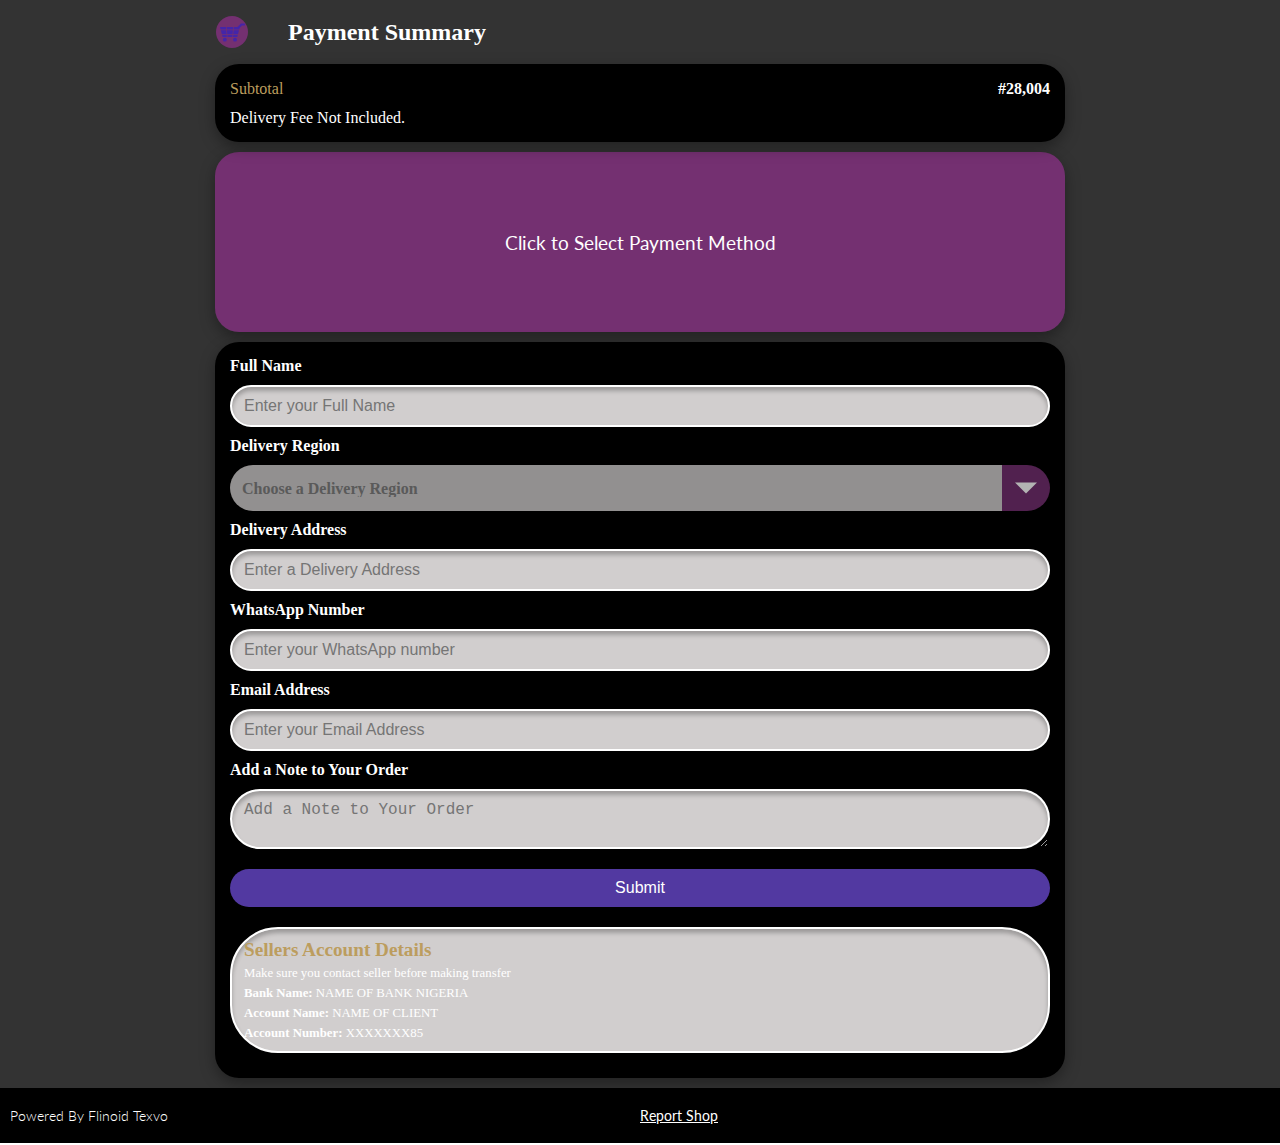
<file: dark/pay.html>
<!DOCTYPE html>
<html>
    <head>
        <title>Business Payment</title>
        <link rel="icon" type="image/png" href="https://flinoid.com/images/2.png">
        <meta content="width=device-width, initial-scale=1, maximum-scale=1, user-scalable=no, viewport-fit=cover" name="viewport">
        <meta charset="UTF-8">
        <meta name="description" content="contains what we do fillme">
        <meta http-equiv="X-UA-Compatible" content="IE=edge,chrome=1">
        <link type="text/css" rel="stylesheet" href="css/theme.css">
        <script src="https://ajax.googleapis.com/ajax/libs/jquery/3.6.0/jquery.min.js"></script>
        <!-- Google Tag Manager -->
            <script async="" src="https://www.googletagmanager.com/gtm.js?id=GTM-NGB5ZJP"></script><script>(function(w,d,s,l,i){w[l]=w[l]||[];w[l].push({'gtm.start':
            new Date().getTime(),event:'gtm.js'});var f=d.getElementsByTagName(s)[0],
            j=d.createElement(s),dl=l!='dataLayer'?'&l='+l:'';j.async=true;j.src=
            'https://www.googletagmanager.com/gtm.js?id='+i+dl;f.parentNode.insertBefore(j,f);
            })(window,document,'script','dataLayer','GTM-NGB5ZJP');</script>
            <!-- End Google Tag Manager -->
        
               <link href="https://fonts.googleapis.com/css?family=Varela+Round|Muli:200,400,800|Poppins|Lato|Playfair+Display" rel="stylesheet">
                <link href="https://fonts.googleapis.com/css?family=Fredoka+One|Luckiest+Guy|Mansalva|Righteous|Saira+Stencil+One&amp;display=swap" rel="stylesheet">
                <script src="https://code.jquery.com/jquery-3.4.1.min.js" integrity="sha256-CSXorXvZcTkaix6Yvo6HppcZGetbYMGWSFlBw8HfCJo=" crossorigin="anonymous"></script>
                <script>
                    const shareData = {
                        title: 'MDN',
                        text: 'Learn web development on MDN!',
                        url: 'https://developer.mozilla.org'
                    }
                    
                    let timeout;
                    let states;

                    function callalert(message){
                        states="alert";
                        var r = document.documentElement;
                        //window.alert(getComputedStyle(r).getPropertyValue('--alert'));
                        r.style.setProperty('--alert', '"' + message + '"');
                        metime();
                    }

                    // Share must be triggered by "user activation"
                    async function shareme(){
                        
                    try {
                        await navigator.share(shareData);
                        states="success";
                        metime();
                        
                    } catch (err) {
                        states="failure";
                        metime();
                    }
                }

                function metime() {
                    var notifdiv = document.getElementById("notif");
                    var notiftyp = document.getElementById("notifyType");

                        notifdiv.classList.toggle("active");
                        notiftyp.classList.toggle(states);
                        timeout = setTimeout(alertFunc, 3000);
                    }
    

                    function alertFunc(){
                        var notifdiv = document.getElementById("notif");
                        var notiftyp = document.getElementById("notifyType");
                        notifdiv.classList.remove("active");
                        switch (states) {
                            case "success":
                            notiftyp.classList.remove("success");
                                break;
                            case "failure":
                            notiftyp.classList.remove("failure");
                                break;
                            case "alert":
                            notiftyp.classList.remove("alert");
                                break;
                            }
                    }
// SEARCH FUNCTION BELOW
function searchFunction() {
    var input, filter, pcontain, pcard, pid, h3, i, txtValue;
    input = document.getElementById("Search-Input");
    filter = input.value.toUpperCase();
    pcontain = document.getElementById("myUL");
    pcard = pcontain.getElementsByTagName("a");
    pid = pcontain.getElementsByClassName("product-id");
    for (i = 0; i < pid.length; i++) {
        h3 = pid[i].getElementsByTagName("h3")[0];
        txtValue = h3.textContent || h3.innerText;
        if (txtValue.toUpperCase().indexOf(filter) > -1) {
            pcard[i].style.display = "";
        } else {
            pcard[i].style.display = "none";
        }
    }
}
// cart pop


// Detect all clicks on the document
//document.addEventListener("click", function(event) {
 //   var actionorigin = document.getElementsByClassName("addcart1");
 //   var actiondisp = document.getElementById("cart-dia");
 //   window.alert(event.target.parentNode);
//});

function dontadd(event){
    var getactive = document.querySelector('#activeclass');
    if (getactive){
        getactive.removeAttribute('id');
        try {
            var getshow = document.querySelector('.show');
            getshow.classList.remove('show');
        } catch (error) {
        }
    }else{
        try {
            var getshow = document.querySelector('.show');
            getshow.classList.remove('show');
        } catch (error) {
        }
    }
    var myparent = event.target.parentNode;
    myparent.id = "";
    myparent.id = "activeclass";
    var gtparent = document.querySelector('#activeclass');
    var gtchild = gtparent.querySelector('.addcart2');
    gtchild.className = gtchild.className + " show";
}
function addval(event){
        var myinputparent = event.target.parentNode;
        myinputparent.id = "activeaddval";
        var inputparent = document.querySelector('#activeaddval');
        var inputvalue = inputparent.querySelector('input').value;
        inputparent.querySelector('input').value ++;
        myinputparent.id = "";
        try {
            document.querySelector('#activeaddval').removeAttribute('id');
        } catch (error) {
        }
    }
    
    function showpay(event){
        document.querySelector('.pay-drop').classList.add('show');
        document.querySelector('.twodot').children[0].classList.add("active");
    }

    function hidepay(event){
        document.querySelector('.pay-drop').classList.remove('show');
        document.querySelector('.twodot').children[0].classList.remove("active");
    }

    function preventScrollWheel(event) {
            if (typeof event.cancelable !== 'boolean' || event.cancelable) {
            // The event can be canceled, so we do so.
            event.preventDefault();
        } else {
            // The event cannot be canceled, so it is not safe
            // to call preventDefault() on it.
            console.warn(`The following event couldn't be canceled:`);
            console.dir(event);
  }
}

    var direction=0;
    var twodots;
    function goright(){
        twodots = document.querySelector('.twodot').children;
        var scroevent = document.querySelector('.pay-contain');
        scroevent.scrollTo(scroevent.getBoundingClientRect().width, 0);
            twodots[1].classList.add("active");
            twodots[1].classList.add("updatebg");
            twodots[0].classList.add("updatebg");
            twodots[0].classList.remove("active");
            direction = scroevent.scrollLeft;
    }
    
    function goleft(){
        twodots = document.querySelector('.twodot').children;
        var scroevent = document.querySelector('.pay-contain');
            scroevent.scrollTo(0,0);
            twodots[0].classList.add("active");
            twodots[1].classList.remove("active");
            twodots[1].classList.remove("updatebg");
            twodots[0].classList.remove("updatebg");
            direction = scroevent.scrollLeft;
    }
    function scro(event){
        twodots = document.querySelector('.twodot').children;
        if (event.target.scrollLeft > direction){
            event.target.scrollTo(event.target.getBoundingClientRect().width,0);
            twodots[1].classList.add("active");
            twodots[1].classList.add("updatebg");
            twodots[0].classList.add("updatebg");
            twodots[0].classList.remove("active");
            event.preventDefault;
        }else if (event.target.scrollLeft < direction){
            event.target.scrollTo(0,0);
            twodots[0].classList.add("active");
            twodots[1].classList.remove("active");
            twodots[1].classList.remove("updatebg");
            twodots[0].classList.remove("updatebg");
            event.preventDefault;
            }
        direction = event.target.scrollLeft;
        }

        function enableinput(){
            var inputs = document.querySelectorAll('#myinputfrm');
            for(var i = 0; i < inputs.length; i++) {
                inputs[i].disabled = false;
            }
        }
        
        var paymethod, getparent, inputchild, h33;
        function paystack(event){
            try{
            h33.remove();
            } catch{

            }
            paymethod="Paystack";
            getparent = document.querySelector('form');
            inputchild = getparent.getElementsByTagName('input');
            inputchild[0].value = paymethod;
            inputchild[5].value = "Pay With " + paymethod;
            document.querySelector('.sel-pay-btn').innerHTML="Selected Payment Method:";
            h33 = document.createElement("h3");
            h33.append("Pay With " + paymethod);
            document.querySelector('.sel-pay-btn').append(h33);
            hidepay(event);
            callalert("You have selected " + paymethod + " as your payment method, now fill the form below.");
            enableinput();
        }

        function banktransfer(event){
            try{
            h33.remove();
            } catch{

            }
            paymethod="Bank Transfer";
            getparent = document.querySelector('form');
            inputchild = getparent.getElementsByTagName('input');
            inputchild[0].value = paymethod;
            inputchild[5].value = "Pay With " + paymethod;
            document.querySelector('.sel-pay-btn').innerHTML="Selected Payment Method:";
            h33 = document.createElement("h3");
            h33.append("Pay With " + paymethod);
            document.querySelector('.sel-pay-btn').append(h33);
            hidepay(event);
            callalert("You have selected " + paymethod + " as your payment method, now fill the form below.");
            enableinput();
        }

        const textarea = document.querySelector('textarea');
        //textarea.addEventListener("click", autosize);

        function autosize(event){
        var el = this;
        setTimeout(function(){
        el.style.cssText = 'height:auto; padding:0';
        // for box-sizing other than "content-box" use:
        // el.style.cssText = '-moz-box-sizing:content-box';
        el.style.cssText = 'height:' + el.scrollHeight + 'px';
        },0);
    }   
              

    // REMOVE CART AND ADJUST THE NUMBER OF CART ITEMS
    function delcart(event){
        event.target.parentNode.remove();
        getlen();
    }

    // GET NUMNER OF ITEMS ON CART
    function getlen(){
        const orders = document.getElementsByClassName("sel-item").length;
        document.querySelector(".ct-value").childNodes[1].innerText="CART (" + orders + ")";
    }

    function subval(event){
        var myinputparent = event.target.parentNode;
        myinputparent.id = "activeaddval";
        var inputparent = document.querySelector('#activeaddval');
        var inputvalue = inputparent.querySelector('input').value;
        if (inputvalue <= 1) return;
        inputparent.querySelector('input').value --;
        myinputparent.id = "";
        try {
            document.querySelector('#activeaddval').removeAttribute('id');
        } catch (error) {
        }
    }
    function closepolicy(event){
        event.target.parentNode.classList.remove("show");
    }
    function showpolicy(event){
        document.querySelector('.show-policy').classList.add('show');
    }
    function checkvalue(event){
        if (event.target.value <1) event.target.value=1;
    }
    document.addEventListener("DOMContentLoaded", function(event){
        //CHECK IF ANY CART ITEMS WERE LOADED
       // getlen();
       window.alert("hi");
    });
    
    </script>
    </head>
    <body>
        <div class="main-frame">
            <!-- NOTIFICATION START-->
            <div class="notify" id="notif">
                <span id="notifyType" class="">

                </span>
            </div>
            <!-- NOTIFICATION ENDS -->

            <div class="header-frame no-bg">
                    <button class="back-btn">
                        <svg version="1.1" id="Capa_1" xmlns="http://www.w3.org/2000/svg" xmlns:xlink="http://www.w3.org/1999/xlink" x="0px" y="0px"
	 width="25px" height="25px" fill="#4425A9" viewBox="0 0 486.895 486.895" style="enable-background:new 0 0 486.895 486.895;"
	 xml:space="preserve">
<g>
	<g>
		<polygon points="370.178,200.104 265.146,200.104 259.082,273.64 350.91,273.64 		"/>
		<polygon points="39.273,287.821 50.851,332.007 132.203,332.007 128.558,287.821 		"/>
		<polygon points="120.151,185.922 116.194,137.924 0,137.924 12.576,185.922 		"/>
		<polygon points="250.92,200.104 135.55,200.104 141.616,273.64 244.855,273.64 		"/>
		<polygon points="16.291,200.104 35.558,273.64 127.386,273.64 121.323,200.104 		"/>
		<polygon points="134.381,185.922 252.089,185.922 256.049,137.924 130.422,137.924 		"/>
		<path d="M408.395,69.634c-1.809,0.979-3.574,2.269-5.26,3.957c-19.213,19.236-38.424,38.471-57.637,57.707
			c-2.104,2.107-3.596,4.345-4.613,6.629h-70.611l-3.959,47.999h107.576l8.113-30.976c15.336-15.356,30.674-30.709,46.01-46.065
			h38.305c27.436,0,27.436-42.544,0-42.544h-46.326C415.326,66.338,411.471,67.589,408.395,69.634z"/>
		<polygon points="254.269,332.007 335.617,332.007 347.195,287.821 257.914,287.821 		"/>
		<polygon points="240.042,332.007 243.684,287.821 142.785,287.821 146.429,332.007 		"/>
		<circle cx="93.816" cy="383.061" r="37.493"/>
		<circle cx="292.65" cy="383.061" r="37.493"/>
	</g>
</g>
<g>
</g>
<g>
</g>
<g>
</g>
<g>
</g>
<g>
</g>
<g>
</g>
<g>
</g>
<g>
</g>
<g>
</g>
<g>
</g>
<g>
</g>
<g>
</g>
<g>
</g>
<g>
</g>
<g>
</g>
                        </svg>
                    </button>
                    <div class="cs-head">
                        <h3>Payment Summary</h3>  
                    </div>
            </div>
            <div class="sub-summary">
                <div class="sub-cont">
                    <div class="sub-top-cont">
                        <h4 class="subnone">Subtotal</h4>
                        <p>#28,004</p>
                    </div>
                    <i>Delivery Fee Not Included.</i>
                </div>
            </div>
            <div class="pay-form">
                <div class="cont-1">
                    <div class="sel-pay-btn" onclick="showpay(event);">Click to Select Payment Method</div>
                    <div class="pay-drop">
                        <div class="twodot">
                            <div onclick="goleft()"></div>
                            <div onclick="goright()"></div>
                        </div>
                        <div class="pay-contain hide-scroll" onscroll="scro(event);">
                            <button onclick="paystack(event);">
                                <svg fill="none" xmlns="http://www.w3.org/2000/svg" viewBox="0 0 157 28"><defs></defs><g><path d="M22.32 2.663H1.306C.594 2.663 0 3.263 0 3.985v2.37c0 .74.594 1.324 1.307 1.324h21.012c.73 0 1.307-.602 1.324-1.323V4.002c0-.738-.594-1.34-1.323-1.34zm0 13.192H1.306a1.3 1.3 0 00-.924.388 1.33 1.33 0 00-.383.935v2.37c0 .74.594 1.323 1.307 1.323h21.012c.73 0 1.307-.584 1.324-1.322v-2.371c0-.739-.594-1.323-1.323-1.323zm-9.183 6.58H1.307c-.347 0-.68.139-.924.387a1.33 1.33 0 00-.383.935v2.37c0 .74.594 1.323 1.307 1.323H13.12c.73 0 1.307-.6 1.307-1.322v-2.371a1.29 1.29 0 00-1.29-1.323zM23.643 9.258H1.307c-.347 0-.68.14-.924.387a1.33 1.33 0 00-.383.936v2.37c0 .739.594 1.323 1.307 1.323h22.32c.73 0 1.306-.601 1.306-1.323v-2.37a1.301 1.301 0 00-1.29-1.323z" fill="#00C3F7"></path><path d="M48.101 8.005a6.927 6.927 0 00-2.274-1.563 7.041 7.041 0 00-2.716-.55 5.767 5.767 0 00-2.63.567c-.55.263-1.046.63-1.46 1.082V7.13a.876.876 0 00-.22-.567.721.721 0 00-.56-.258h-2.937a.697.697 0 00-.56.258.796.796 0 00-.221.567v19.566c0 .206.085.412.22.566a.776.776 0 00.56.224h2.971c.204 0 .39-.086.543-.224a.7.7 0 00.238-.566v-6.683c.424.464.967.808 1.561 1.014.781.292 1.596.43 2.427.43.95 0 1.884-.173 2.75-.55a6.859 6.859 0 002.308-1.58 7.45 7.45 0 001.562-2.457 8.34 8.34 0 00.577-3.213 8.761 8.761 0 00-.577-3.229A7.775 7.775 0 0048.1 8.005zm-2.681 7.077a3.33 3.33 0 01-.696 1.117 3.177 3.177 0 01-2.36 1.013c-.458 0-.899-.086-1.306-.275a3.324 3.324 0 01-1.07-.738 3.673 3.673 0 01-.713-1.117 3.837 3.837 0 010-2.748c.153-.412.408-.79.713-1.1a3.576 3.576 0 011.07-.755 2.888 2.888 0 011.306-.275c.459 0 .9.086 1.324.274.39.19.747.43 1.053.74.305.326.526.686.696 1.099a3.976 3.976 0 01-.017 2.765zm20.808-8.778h-2.953a.728.728 0 00-.543.24.823.823 0 00-.237.585v.36a4.143 4.143 0 00-1.341-1.03 5.652 5.652 0 00-2.58-.567 7.222 7.222 0 00-5.075 2.096 7.733 7.733 0 00-1.63 2.456 8.036 8.036 0 00-.61 3.23 8.15 8.15 0 00.61 3.23 7.88 7.88 0 001.613 2.456 6.959 6.959 0 005.058 2.112c.9.018 1.782-.171 2.597-.567.509-.257.984-.6 1.358-1.03v.395c0 .206.084.412.237.567.153.137.34.223.543.223h2.953a.855.855 0 00.56-.223.768.768 0 00.221-.567V7.129a.796.796 0 00-.22-.567.697.697 0 00-.56-.258zm-3.988 8.761a3.33 3.33 0 01-.696 1.117 3.83 3.83 0 01-1.052.755c-.832.378-1.8.378-2.631 0a3.575 3.575 0 01-1.07-.755 3.326 3.326 0 01-.695-1.117 3.976 3.976 0 010-2.731c.152-.412.39-.773.696-1.1.305-.309.661-.566 1.069-.755a3.194 3.194 0 012.63 0c.391.189.748.429 1.053.738.289.327.526.687.696 1.1.34.893.34 1.872 0 2.748zm33.437-1.77a4.794 4.794 0 00-1.443-.875 10.054 10.054 0 00-1.731-.516l-2.258-.446c-.577-.103-.984-.258-1.205-.447a.712.712 0 01-.305-.567c0-.24.136-.446.424-.618.39-.206.815-.31 1.256-.275.577 0 1.154.12 1.68.343.51.224 1.019.482 1.477.79.662.413 1.222.344 1.612-.12l1.087-1.236c.203-.207.322-.481.34-.773a1.06 1.06 0 00-.408-.773c-.459-.395-1.188-.825-2.156-1.237-.967-.412-2.19-.636-3.632-.636a8.343 8.343 0 00-2.597.378 6.273 6.273 0 00-1.986 1.03 4.552 4.552 0 00-1.273 1.564 4.417 4.417 0 00-.441 1.907c0 1.22.373 2.216 1.103 2.954.73.739 1.698 1.22 2.903 1.46l2.342.516c.51.086 1.018.24 1.494.464.254.103.424.36.424.652 0 .258-.136.498-.424.705-.289.206-.764.343-1.375.343a4.051 4.051 0 01-1.85-.412 6.792 6.792 0 01-1.51-.996 2.037 2.037 0 00-.68-.378c-.271-.086-.594 0-.95.292l-1.29.979a1.147 1.147 0 00-.458 1.134c.067.43.424.858 1.086 1.357a9.543 9.543 0 005.516 1.632 8.993 8.993 0 002.699-.378 6.83 6.83 0 002.087-1.048c.56-.43 1.036-.98 1.358-1.615a4.543 4.543 0 00.475-2.01 4.168 4.168 0 00-.373-1.82 4.638 4.638 0 00-1.018-1.323zm12.899 3.574a.857.857 0 00-.645-.43c-.271 0-.543.086-.764.24a2.43 2.43 0 01-1.205.396c-.136 0-.288-.017-.424-.052a.777.777 0 01-.39-.206 1.43 1.43 0 01-.323-.446 2.092 2.092 0 01-.136-.79v-5.36h3.836a.86.86 0 00.594-.258.77.77 0 00.255-.567V7.13a.773.773 0 00-.255-.584.833.833 0 00-.577-.24h-3.836v-3.66a.736.736 0 00-.237-.584.814.814 0 00-.544-.223h-2.987a.817.817 0 00-.577.223.838.838 0 00-.254.584v3.66h-1.698a.697.697 0 00-.56.257.876.876 0 00-.22.567v2.267c0 .206.084.413.22.567a.65.65 0 00.56.258h1.698v6.373a5.14 5.14 0 00.441 2.199 4.575 4.575 0 001.137 1.477c.475.395 1.035.67 1.612.842a6.125 6.125 0 001.851.275 7.73 7.73 0 002.427-.396 4.802 4.802 0 001.918-1.202.999.999 0 00.101-1.271l-1.018-1.65zm16.175-10.565h-2.953a.728.728 0 00-.543.24.822.822 0 00-.238.585v.36a4.13 4.13 0 00-1.341-1.03 5.67 5.67 0 00-2.596-.567 7.152 7.152 0 00-5.058 2.096 7.468 7.468 0 00-1.63 2.456 8.017 8.017 0 00-.611 3.212 8.156 8.156 0 00.611 3.23c.374.91.934 1.752 1.613 2.456a7.006 7.006 0 005.041 2.13 5.884 5.884 0 002.596-.55c.51-.257.985-.6 1.358-1.03v.378c.002.21.084.41.23.557a.783.783 0 00.551.233h2.97a.78.78 0 00.781-.773V7.13a.795.795 0 00-.221-.567.696.696 0 00-.56-.258zm-3.988 8.761a3.34 3.34 0 01-.696 1.117 3.83 3.83 0 01-1.053.755 2.907 2.907 0 01-1.323.275c-.459 0-.9-.103-1.307-.275a3.576 3.576 0 01-1.07-.755 3.34 3.34 0 01-.696-1.117 3.982 3.982 0 010-2.731 3.27 3.27 0 01.696-1.1c.306-.309.662-.566 1.07-.755a3.077 3.077 0 011.307-.275c.458 0 .899.086 1.323.274.391.19.747.43 1.053.74.305.326.543.686.696 1.099a3.67 3.67 0 010 2.748zm20.198 1.615l-1.698-1.306c-.322-.257-.628-.326-.899-.223a1.82 1.82 0 00-.628.447 6.03 6.03 0 01-1.29 1.168c-.509.292-1.07.43-1.647.395a3.165 3.165 0 01-1.855-.575 3.224 3.224 0 01-1.183-1.555 4.046 4.046 0 01-.237-1.34c0-.464.067-.928.237-1.374.153-.413.374-.79.679-1.1.306-.309.662-.567 1.052-.739a3.175 3.175 0 011.324-.291 3.06 3.06 0 011.647.412 5.61 5.61 0 011.29 1.168c.169.189.373.343.611.447.271.103.577.034.882-.224l1.698-1.288c.203-.138.373-.344.441-.584a.923.923 0 00-.068-.79 7.35 7.35 0 00-2.614-2.457c-1.12-.635-2.461-.962-3.955-.962a8.163 8.163 0 00-3.072.601 7.65 7.65 0 00-2.495 1.65 7.357 7.357 0 00-1.663 2.473 8.154 8.154 0 000 6.133c.39.927.95 1.769 1.663 2.456a7.876 7.876 0 005.567 2.25c1.494 0 2.835-.326 3.955-.962a7.307 7.307 0 002.631-2.473.886.886 0 00.068-.773 1.167 1.167 0 00-.441-.584zm15.716 3.057l-4.667-6.854 3.989-5.273a.978.978 0 00.169-.86c-.068-.205-.254-.429-.746-.429h-3.157a1.39 1.39 0 00-.527.12 1.058 1.058 0 00-.458.447l-3.191 4.467h-.764V.79a.794.794 0 00-.22-.567.78.78 0 00-.56-.223h-2.954a.856.856 0 00-.56.223.72.72 0 00-.237.567v19.48c0 .223.084.43.237.567a.778.778 0 00.56.223h2.954a.856.856 0 00.56-.223.794.794 0 00.22-.567v-5.153h.849l3.479 5.342c.204.378.595.618 1.019.618h3.31c.509 0 .712-.24.797-.446a.933.933 0 00-.102-.894zM83.015 6.304h-3.31a.852.852 0 00-.662.258 1.178 1.178 0 00-.305.55l-2.445 9.104H75.7l-2.613-9.104a1.54 1.54 0 00-.255-.533.756.756 0 00-.594-.275h-3.429c-.44 0-.712.138-.831.43-.085.257-.085.55 0 .807l4.192 12.798c.068.189.17.378.323.515.17.155.39.24.627.223h1.766l-.153.413-.39 1.185c-.12.36-.34.687-.645.927a1.58 1.58 0 01-.985.327c-.305 0-.61-.069-.882-.19a3.618 3.618 0 01-.781-.463 1.29 1.29 0 00-.747-.24h-.034a.908.908 0 00-.747.463l-1.052 1.546c-.424.67-.187 1.1.085 1.34a5.36 5.36 0 001.952 1.151 7.679 7.679 0 002.495.412c1.51 0 2.783-.412 3.75-1.236a7.067 7.067 0 002.122-3.333l4.855-15.838c.102-.275.119-.567.017-.842-.085-.189-.272-.395-.73-.395z" fill="white"></path></g></svg>
                            </button>
                            <button onclick="banktransfer(event)">
                            <span></span>Bank transfer</button>
                        </div>
                    </div>
                </div>
                <form class="formDetails">
                    <div class="sel-accn">
                        <h4>Sellers Account Details</h4>
                        <p>Make sure you contact seller before making transfer</p>
                        <p><strong>Bank Name: </strong>NAME OF BANK NIGERIA</p>
                        <p><strong>Account Name: </strong>NAME OF CLIENT</p>
                        <p><strong>Account Number: </strong>XXXXXXX85</p>
                    </div>
                    <input id="myinputfrm" type="hidden" name="pay-method" value="" required disabled>
                    <label for="fname">Full Name</label>
                    <input id="myinputfrm" type="text" name="fname" placeholder="Enter your Full Name" required disabled>
                    <label for="location">Delivery Region</label>
                    <select id="myinputfrm" list="location" name="location" required disabled>
                    <option>Choose a Delivery Region</option>
                    <option>ibadan</option>
                    <option>lagos</option>
                    <option>ogun</option>
                    </select>
                    <label for="address">Delivery Address</label>
                    <input id="myinputfrm" type="text" name="address" placeholder="Enter a Delivery Address" required disabled>
                    <label for="pnumber">WhatsApp Number</label>
                    <input id="myinputfrm" type="number" name="pnumber" placeholder="Enter your WhatsApp number" required disabled>
                    <label for="email">Email Address</label>
                    <input id="myinputfrm" type="text" name="email" placeholder="Enter your Email Address" requireds disabled>
                    <label for="email">Add a Note to Your Order</label>
                    <textarea id="myinputfrm" name="email" placeholder="Add a Note to Your Order" required disabled></textarea>
                    <input type="submit" name="Pay With">
                </form>
                </div>
            </div>
            <!-- FOOTER STARTS HERE -->
        <footer class="big-foot">
            <div class="foot-frame">
                <p class="flinoid">
                Powered by Flinoid Texvo
                </p>
                <a class="report-shop">
                Report Shop
                </a>
            </div>
        </footer>
            </body>
            </html>
</file>
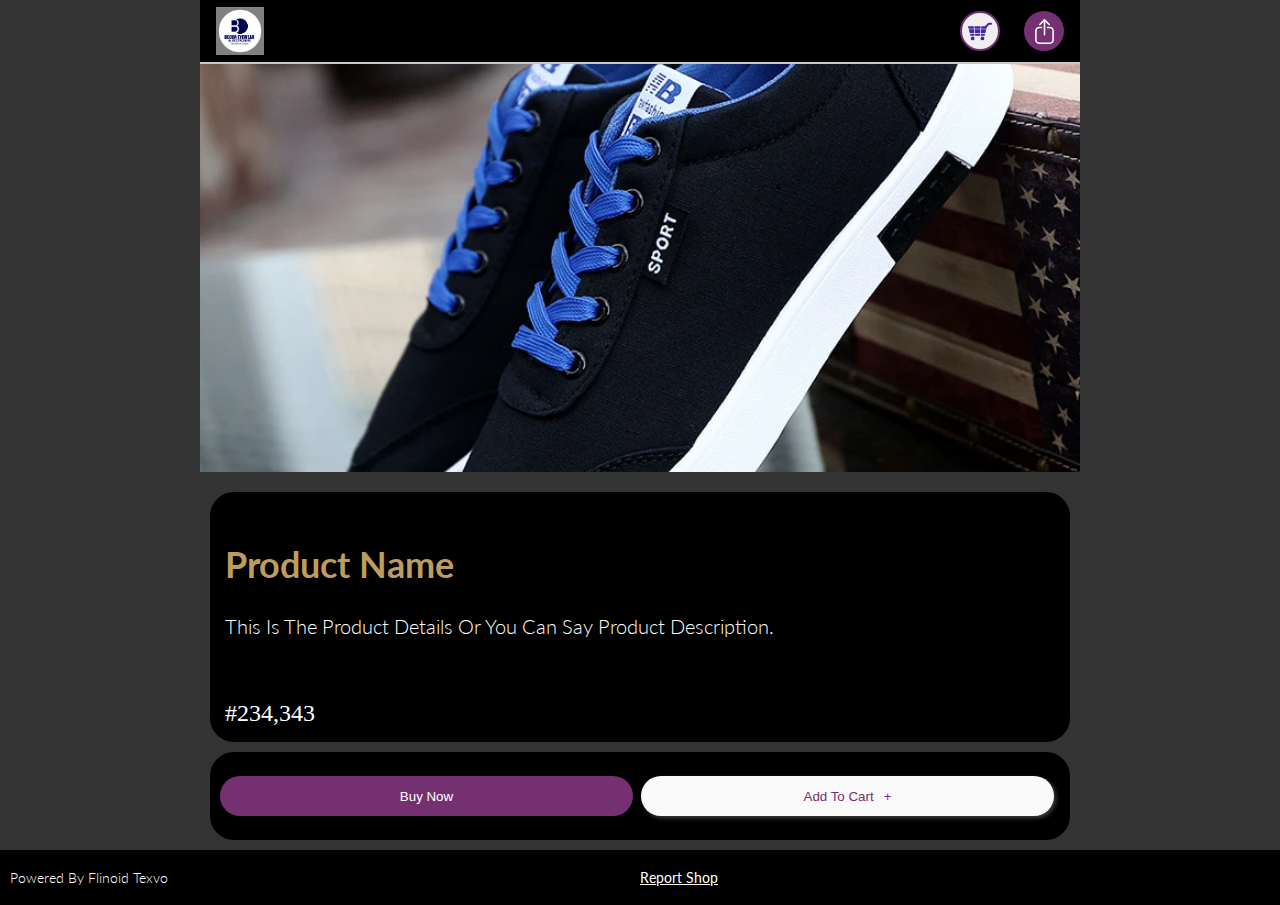
<file: dark/product.html>
<!DOCTYPE html>
<html>
    <head>
        <title>Business Title</title>
        <link rel="icon" type="image/png" href="https://flinoid.com/images/2.png">
        <meta content="width=device-width, initial-scale=1, maximum-scale=1, user-scalable=no, viewport-fit=cover" name="viewport">
        <meta charset="UTF-8">
        <meta name="description" content="contains what we do fillme">
        <meta http-equiv="X-UA-Compatible" content="IE=edge,chrome=1">
        <link type="text/css" rel="stylesheet" href="css/theme.css">
            <!-- Google Tag Manager -->
            <script async="" src="https://www.googletagmanager.com/gtm.js?id=GTM-NGB5ZJP"></script><script>(function(w,d,s,l,i){w[l]=w[l]||[];w[l].push({'gtm.start':
            new Date().getTime(),event:'gtm.js'});var f=d.getElementsByTagName(s)[0],
            j=d.createElement(s),dl=l!='dataLayer'?'&l='+l:'';j.async=true;j.src=
            'https://www.googletagmanager.com/gtm.js?id='+i+dl;f.parentNode.insertBefore(j,f);
            })(window,document,'script','dataLayer','GTM-NGB5ZJP');</script>
            <!-- End Google Tag Manager -->
        
               <link href="https://fonts.googleapis.com/css?family=Varela+Round|Muli:200,400,800|Poppins|Lato|Playfair+Display" rel="stylesheet">
                <link href="https://fonts.googleapis.com/css?family=Fredoka+One|Luckiest+Guy|Mansalva|Righteous|Saira+Stencil+One&amp;display=swap" rel="stylesheet">
                <script src="https://code.jquery.com/jquery-3.4.1.min.js" integrity="sha256-CSXorXvZcTkaix6Yvo6HppcZGetbYMGWSFlBw8HfCJo=" crossorigin="anonymous"></script>
                <script>
                     const shareData = {
                        title: 'Product Name',
                        text: 'This is where the product description fits in' + ' the product price.',
                        url: 'https://developer.mozilla.org'
                    }
                    
                    let timeout;
                    let states;

                    // Share must be triggered by "user activation"
                    async function shareme(){
                        
                    try {
                        await navigator.share(shareData);
                        states="success";
                        metime();
                        
                    } catch (err) {
                        states="failure";
                        metime();
                    }
                }

                function metime() {
                    var notifdiv = document.getElementById("notif");
                    var notiftyp = document.getElementById("notifyType");

                        notifdiv.classList.toggle("active");
                        notiftyp.classList.toggle(states);
                        timeout = setTimeout(alertFunc, 3000);
                    }
    

                    function alertFunc(){
                        var notifdiv = document.getElementById("notif");
                        var notiftyp = document.getElementById("notifyType");
                        notifdiv.classList.remove("active");
                        switch (states) {
                            case "success":
                            notiftyp.classList.remove("success");
                                break;
                            case "failure":
                            notiftyp.classList.remove("failure");
                                break;
                            }
                    }
                </script>
            </head>
    <body>
        <div class="main-frame">
            <!-- NOTIFICATION START-->
            <div class="notify" id="notif">
                <span id="notifyType" class="">

                </span>
            </div>
            <!-- NOTIFICATION ENDS -->

            <div class="header-frame">
                <a href="" class="logo-frame" title="Business Name Logo">
                        <img class="img-logo" src="img/logo.png" title="Business Name Logo">
                
            </a>
                <div class="right-btn">
                    <button class="cart-btn">
                        <svg version="1.1" id="Capa_1" xmlns="http://www.w3.org/2000/svg" xmlns:xlink="http://www.w3.org/1999/xlink" x="0px" y="0px"
	 width="25px" height="25px" fill="#4425A9" viewBox="0 0 486.895 486.895" style="enable-background:new 0 0 486.895 486.895;"
	 xml:space="preserve">
<g>
	<g>
		<polygon points="370.178,200.104 265.146,200.104 259.082,273.64 350.91,273.64 		"/>
		<polygon points="39.273,287.821 50.851,332.007 132.203,332.007 128.558,287.821 		"/>
		<polygon points="120.151,185.922 116.194,137.924 0,137.924 12.576,185.922 		"/>
		<polygon points="250.92,200.104 135.55,200.104 141.616,273.64 244.855,273.64 		"/>
		<polygon points="16.291,200.104 35.558,273.64 127.386,273.64 121.323,200.104 		"/>
		<polygon points="134.381,185.922 252.089,185.922 256.049,137.924 130.422,137.924 		"/>
		<path d="M408.395,69.634c-1.809,0.979-3.574,2.269-5.26,3.957c-19.213,19.236-38.424,38.471-57.637,57.707
			c-2.104,2.107-3.596,4.345-4.613,6.629h-70.611l-3.959,47.999h107.576l8.113-30.976c15.336-15.356,30.674-30.709,46.01-46.065
			h38.305c27.436,0,27.436-42.544,0-42.544h-46.326C415.326,66.338,411.471,67.589,408.395,69.634z"/>
		<polygon points="254.269,332.007 335.617,332.007 347.195,287.821 257.914,287.821 		"/>
		<polygon points="240.042,332.007 243.684,287.821 142.785,287.821 146.429,332.007 		"/>
		<circle cx="93.816" cy="383.061" r="37.493"/>
		<circle cx="292.65" cy="383.061" r="37.493"/>
	</g>
</g>
<g>
</g>
<g>
</g>
<g>
</g>
<g>
</g>
<g>
</g>
<g>
</g>
<g>
</g>
<g>
</g>
<g>
</g>
<g>
</g>
<g>
</g>
<g>
</g>
<g>
</g>
<g>
</g>
<g>
</g>
                        </svg>
                    </button>
                    <button onclick="shareme();" class="share-btn">
                        <svg width="25" height="25" color="#FFFFFF" fill="#FFFFFF" viewBox="0 0 15 20" enable-background="new 0 0 24 24" class="sc-gKsewC eGzrup"><path d="M15.0006 9.37454V16.8749C14.9999 17.7035 14.6704 18.4979 14.0845 19.0838C13.4986 19.6697 12.7041 19.9992 11.8755 20H3.12513C2.29653 19.9992 1.50209 19.6697 0.916175 19.0838C0.330264 18.4979 0.000764569 17.7035 0 16.8749V9.37454C0.000764569 8.54594 0.330264 7.7515 0.916175 7.16558C1.50209 6.57967 2.29653 6.25017 3.12513 6.24941H5.00021C5.16598 6.24941 5.32496 6.31526 5.44217 6.43248C5.55939 6.54969 5.62524 6.70867 5.62524 6.87444C5.62524 7.0402 5.55939 7.19918 5.44217 7.3164C5.32496 7.43361 5.16598 7.49946 5.00021 7.49946H3.12513C2.628 7.50001 2.15138 7.69773 1.79985 8.04926C1.44832 8.40079 1.2506 8.87741 1.25005 9.37454V16.8749C1.2506 17.372 1.44832 17.8486 1.79985 18.2001C2.15138 18.5517 2.628 18.7494 3.12513 18.7499H11.8755C12.3726 18.7494 12.8493 18.5517 13.2008 18.2001C13.5523 17.8486 13.75 17.372 13.7506 16.8749V9.37454C13.75 8.87741 13.5523 8.40079 13.2008 8.04926C12.8493 7.69773 12.3726 7.50001 11.8755 7.49946H10.0004C9.83466 7.49946 9.67568 7.43361 9.55847 7.3164C9.44125 7.19918 9.3754 7.0402 9.3754 6.87444C9.3754 6.70867 9.44125 6.54969 9.55847 6.43248C9.67568 6.31526 9.83466 6.24941 10.0004 6.24941H11.8755C12.7041 6.25017 13.4986 6.57967 14.0845 7.16558C14.6704 7.7515 14.9999 8.54594 15.0006 9.37454V9.37454ZM4.19208 4.81625L6.87529 2.13298V12.4997C6.87529 12.6654 6.94115 12.8244 7.05836 12.9416C7.17558 13.0589 7.33455 13.1247 7.50032 13.1247C7.66609 13.1247 7.82507 13.0589 7.94228 12.9416C8.0595 12.8244 8.12535 12.6654 8.12535 12.4997V2.13298L10.8086 4.81621C10.8662 4.87591 10.9352 4.92352 11.0114 4.95628C11.0877 4.98904 11.1697 5.00628 11.2527 5.007C11.3357 5.00772 11.418 4.99191 11.4948 4.96048C11.5716 4.92905 11.6414 4.88264 11.7001 4.82396C11.7588 4.76527 11.8052 4.69549 11.8366 4.61867C11.868 4.54186 11.8839 4.45956 11.8831 4.37657C11.8824 4.29358 11.8652 4.21156 11.8324 4.1353C11.7997 4.05905 11.752 3.99008 11.6924 3.93242L7.943 0.183011C7.82548 0.0658139 7.66629 0 7.50032 0C7.33435 0 7.17516 0.0658139 7.05764 0.183011L3.30824 3.93241C3.19439 4.05029 3.13139 4.20817 3.13281 4.37205C3.13424 4.53593 3.19997 4.6927 3.31586 4.80858C3.43174 4.92447 3.58851 4.9902 3.75239 4.99163C3.91627 4.99305 4.07415 4.93005 4.19203 4.8162L4.19208 4.81625Z" fill="currentColor"></path>
                        </svg>
                    </button>
                </div>
            </div>
            <div class="c-pro-pics">
                <div class="slide st">

                </div>
                <div class="slide nd">
                    
                </div>
                <div class="slide rd">
                    
                </div>
                <div class="c-guide">
                    <label class="c-swipe">
                        Swipe
                    </label>
                </div>
            </div>
            <div class="c-des">
                <div class="c-pro-details">
                    <div class="c-pro-name">
                        <h3 class="cpn">Product Name</h3>
                    </div>
                    <div class="c-pro-des">
                        <p class="cpd">this is the product details or you can say product description.</p>
                    </div>
                    <div class="c-pro-cost">
                        <h4 class="cpc">#234,343</h4>
                    </div>
                </div>
                <div class="c-action">
                    <div class="acn-hld">
                        <button class="buy">
                            Buy Now
                        </button>
                        <button class="ad-crt">
                            Add To Cart <span>+</span>
                        </button>
                    </div>
                </div>
            </div>
        </div>
        <footer class="big-foot">
            <div class="foot-frame">
                <p class="flinoid">
                    Powered by Flinoid Texvo
                </p>
                <a class="report-shop">
                    Report Shop
                </a>
        </div>
    </footer>
    </body>
</html>
</file>
